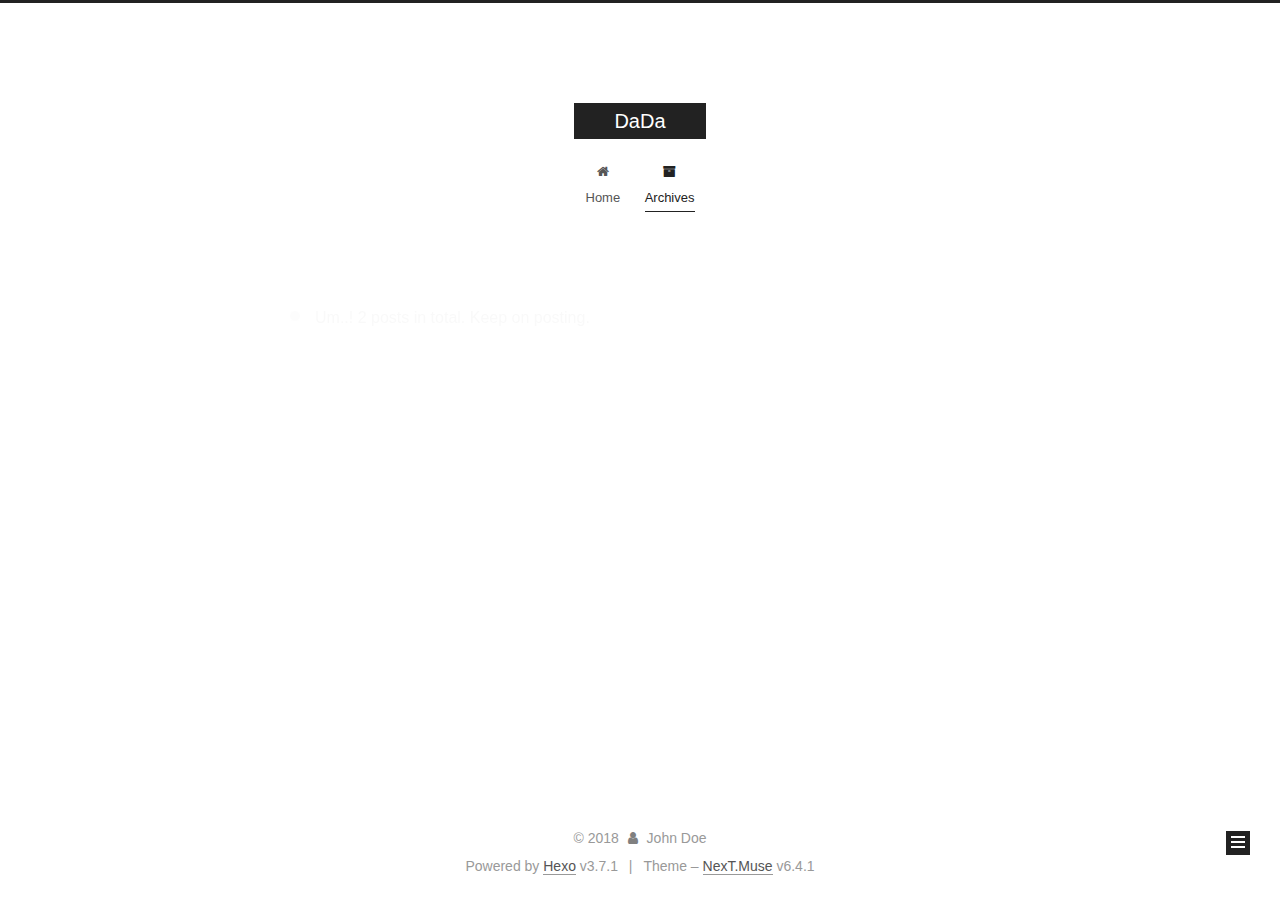
<file: archives/index.html>
<!DOCTYPE html>












  


<html class="theme-next muse use-motion" lang="en">
<head>
  <meta charset="UTF-8"/>
<meta http-equiv="X-UA-Compatible" content="IE=edge" />
<meta name="viewport" content="width=device-width, initial-scale=1, maximum-scale=2"/>
<meta name="theme-color" content="#222">












<meta http-equiv="Cache-Control" content="no-transform" />
<meta http-equiv="Cache-Control" content="no-siteapp" />






















<link href="/lib/font-awesome/css/font-awesome.min.css?v=4.6.2" rel="stylesheet" type="text/css" />

<link href="/css/main.css?v=6.4.1" rel="stylesheet" type="text/css" />


  <link rel="apple-touch-icon" sizes="180x180" href="/images/apple-touch-icon-next.png?v=6.4.1">


  <link rel="icon" type="image/png" sizes="32x32" href="/images/favicon-32x32-next.png?v=6.4.1">


  <link rel="icon" type="image/png" sizes="16x16" href="/images/favicon-16x16-next.png?v=6.4.1">


  <link rel="mask-icon" href="/images/logo.svg?v=6.4.1" color="#222">









<script type="text/javascript" id="hexo.configurations">
  var NexT = window.NexT || {};
  var CONFIG = {
    root: '/',
    scheme: 'Muse',
    version: '6.4.1',
    sidebar: {"position":"left","display":"post","offset":12,"b2t":false,"scrollpercent":false,"onmobile":false},
    fancybox: false,
    fastclick: false,
    lazyload: false,
    tabs: true,
    motion: {"enable":true,"async":false,"transition":{"post_block":"fadeIn","post_header":"slideDownIn","post_body":"slideDownIn","coll_header":"slideLeftIn","sidebar":"slideUpIn"}},
    algolia: {
      applicationID: '',
      apiKey: '',
      indexName: '',
      hits: {"per_page":10},
      labels: {"input_placeholder":"Search for Posts","hits_empty":"We didn't find any results for the search: ${query}","hits_stats":"${hits} results found in ${time} ms"}
    }
  };
</script>


  




  <meta property="og:type" content="website">
<meta property="og:title" content="DaDa">
<meta property="og:url" content="https://dadamrx.github.io/archives/index.html">
<meta property="og:site_name" content="DaDa">
<meta property="og:locale" content="en">
<meta name="twitter:card" content="summary">
<meta name="twitter:title" content="DaDa">






  <link rel="canonical" href="https://dadamrx.github.io/archives/"/>



<script type="text/javascript" id="page.configurations">
  CONFIG.page = {
    sidebar: "",
  };
</script>

  <title>Archive | DaDa</title>
  









  <noscript>
  <style type="text/css">
    .use-motion .motion-element,
    .use-motion .brand,
    .use-motion .menu-item,
    .sidebar-inner,
    .use-motion .post-block,
    .use-motion .pagination,
    .use-motion .comments,
    .use-motion .post-header,
    .use-motion .post-body,
    .use-motion .collection-title { opacity: initial; }

    .use-motion .logo,
    .use-motion .site-title,
    .use-motion .site-subtitle {
      opacity: initial;
      top: initial;
    }

    .use-motion {
      .logo-line-before i { left: initial; }
      .logo-line-after i { right: initial; }
    }
  </style>
</noscript>

</head>

<body itemscope itemtype="http://schema.org/WebPage" lang="en">

  
  
    
  

  <div class="container sidebar-position-left page-archive">
    <div class="headband"></div>

    <header id="header" class="header" itemscope itemtype="http://schema.org/WPHeader">
      <div class="header-inner"><div class="site-brand-wrapper">
  <div class="site-meta ">
    

    <div class="custom-logo-site-title">
      <a href="/" class="brand" rel="start">
        <span class="logo-line-before"><i></i></span>
        <span class="site-title">DaDa</span>
        <span class="logo-line-after"><i></i></span>
      </a>
    </div>
    
  </div>

  <div class="site-nav-toggle">
    <button aria-label="Toggle navigation bar">
      <span class="btn-bar"></span>
      <span class="btn-bar"></span>
      <span class="btn-bar"></span>
    </button>
  </div>
</div>



<nav class="site-nav">
  
    <ul id="menu" class="menu">
      
        
        
        
          
          <li class="menu-item menu-item-home">
    <a href="/" rel="section">
      <i class="menu-item-icon fa fa-fw fa-home"></i> <br />Home</a>
  </li>
        
        
        
          
          <li class="menu-item menu-item-archives menu-item-active">
    <a href="/archives/" rel="section">
      <i class="menu-item-icon fa fa-fw fa-archive"></i> <br />Archives</a>
  </li>

      
      
    </ul>
  

  
    

    
    
      
      
    
      
      
    
    

  


  

  
</nav>



  



</div>
    </header>

    


    <main id="main" class="main">
      <div class="main-inner">
        <div class="content-wrap">
          
          <div id="content" class="content">
            

  
  
  
  <div class="post-block archive">
    <div id="posts" class="posts-collapse">
      <span class="archive-move-on"></span>

      
      <span class="archive-page-counter">
        
        
        
          
        
        Um..! 2 posts in total. Keep on posting.
      </span>
      

      

        
        
        

        
          
          <div class="collection-title">
            <h1 class="archive-year" id="archive-year-2018">2018</h1>
          </div>
        
        

        

  <article class="post post-type-normal" itemscope itemtype="http://schema.org/Article">
    <header class="post-header">

      <h2 class="post-title">
        
            <a class="post-title-link" href="/2018/09/09/visdom/" itemprop="url">
              
                <span itemprop="name">Visdom</span>
              
            </a>
        
      </h2>

      <div class="post-meta">
        <time class="post-time" itemprop="dateCreated"
              datetime="2018-09-09T14:42:36+08:00"
              content="2018-09-09" >
          09-09
        </time>
      </div>

    </header>
  </article>



      

        
        
        

        
        

        

  <article class="post post-type-normal" itemscope itemtype="http://schema.org/Article">
    <header class="post-header">

      <h2 class="post-title">
        
            <a class="post-title-link" href="/2018/09/07/hexo-quick-start/" itemprop="url">
              
                <span itemprop="name">Hexo Quick Start</span>
              
            </a>
        
      </h2>

      <div class="post-meta">
        <time class="post-time" itemprop="dateCreated"
              datetime="2018-09-07T10:21:50+08:00"
              content="2018-09-07" >
          09-07
        </time>
      </div>

    </header>
  </article>



      

    </div>
  </div>
  
  
  

  



          </div>
          

        </div>
        
          
  
  <div class="sidebar-toggle">
    <div class="sidebar-toggle-line-wrap">
      <span class="sidebar-toggle-line sidebar-toggle-line-first"></span>
      <span class="sidebar-toggle-line sidebar-toggle-line-middle"></span>
      <span class="sidebar-toggle-line sidebar-toggle-line-last"></span>
    </div>
  </div>

  <aside id="sidebar" class="sidebar">
    
    <div class="sidebar-inner">

      

      

      <section class="site-overview-wrap sidebar-panel sidebar-panel-active">
        <div class="site-overview">
          <div class="site-author motion-element" itemprop="author" itemscope itemtype="http://schema.org/Person">
            
              <p class="site-author-name" itemprop="name">John Doe</p>
              <p class="site-description motion-element" itemprop="description"></p>
          </div>

          
            <nav class="site-state motion-element">
              
                <div class="site-state-item site-state-posts">
                
                  <a href="/archives/">
                
                    <span class="site-state-item-count">2</span>
                    <span class="site-state-item-name">posts</span>
                  </a>
                </div>
              

              

              
            </nav>
          

          

          

          
          

          
          

          
            
          
          

        </div>
      </section>

      

      

    </div>
  </aside>


        
      </div>
    </main>

    <footer id="footer" class="footer">
      <div class="footer-inner">
        <div class="copyright">&copy; <span itemprop="copyrightYear">2018</span>
  <span class="with-love" id="animate">
    <i class="fa fa-user"></i>
  </span>
  <span class="author" itemprop="copyrightHolder">John Doe</span>

  

  
</div>




  <div class="powered-by">Powered by <a class="theme-link" target="_blank" href="https://hexo.io">Hexo</a> v3.7.1</div>



  <span class="post-meta-divider">|</span>



  <div class="theme-info">Theme – <a class="theme-link" target="_blank" href="https://theme-next.org">NexT.Muse</a> v6.4.1</div>




        








        
      </div>
    </footer>

    
      <div class="back-to-top">
        <i class="fa fa-arrow-up"></i>
        
      </div>
    

    
	
    

    
  </div>

  

<script type="text/javascript">
  if (Object.prototype.toString.call(window.Promise) !== '[object Function]') {
    window.Promise = null;
  }
</script>


























  
  
    <script type="text/javascript" src="/lib/jquery/index.js?v=2.1.3"></script>
  

  
  
    <script type="text/javascript" src="/lib/velocity/velocity.min.js?v=1.2.1"></script>
  

  
  
    <script type="text/javascript" src="/lib/velocity/velocity.ui.min.js?v=1.2.1"></script>
  


  


  <script type="text/javascript" src="/js/src/utils.js?v=6.4.1"></script>

  <script type="text/javascript" src="/js/src/motion.js?v=6.4.1"></script>



  
  

  

  


  <script type="text/javascript" src="/js/src/bootstrap.js?v=6.4.1"></script>



  



  










  





  

  

  

  

  
  

  

  

  

  

  

</body>
</html>
</file>
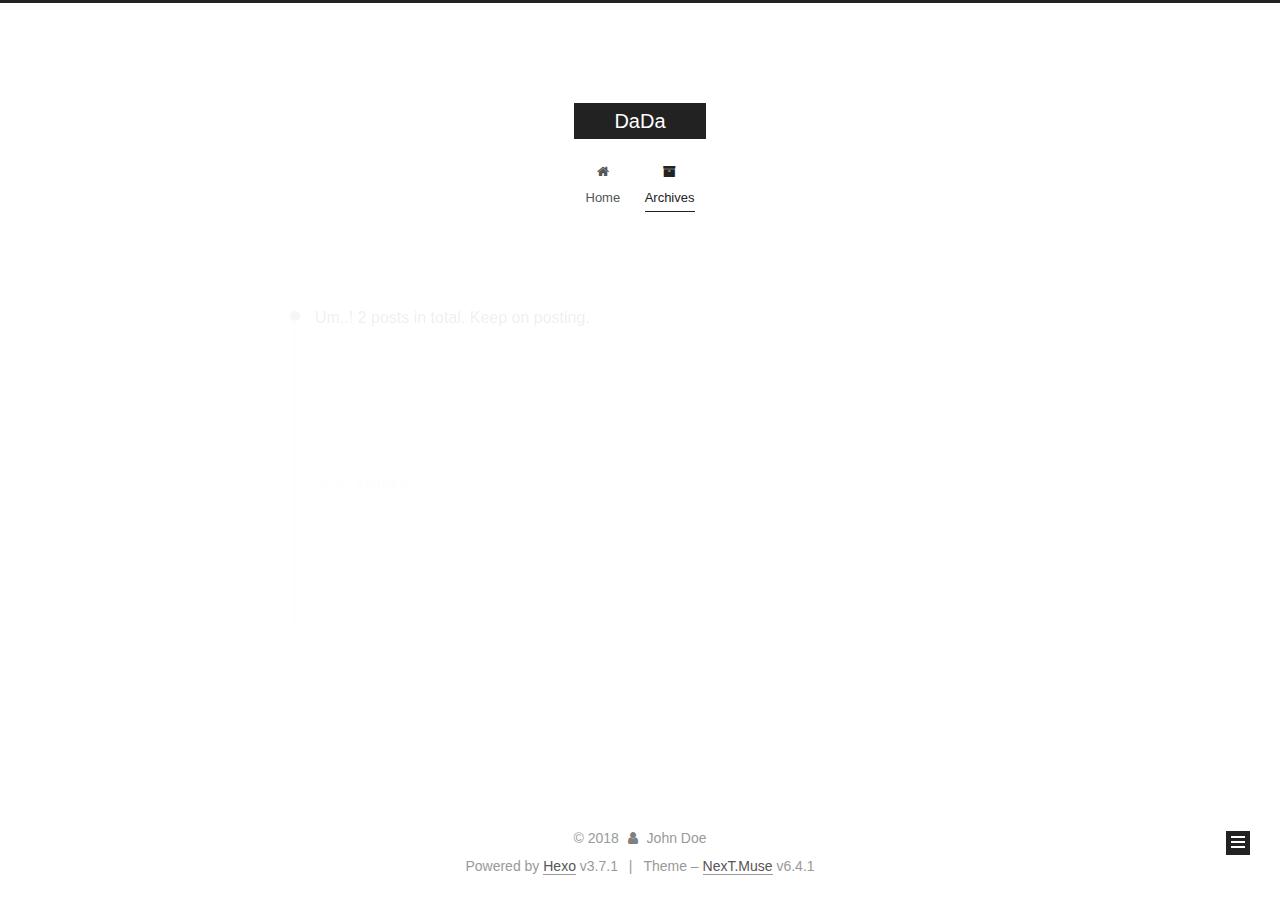
<file: archives/2018/index.html>
<!DOCTYPE html>












  


<html class="theme-next muse use-motion" lang="en">
<head>
  <meta charset="UTF-8"/>
<meta http-equiv="X-UA-Compatible" content="IE=edge" />
<meta name="viewport" content="width=device-width, initial-scale=1, maximum-scale=2"/>
<meta name="theme-color" content="#222">












<meta http-equiv="Cache-Control" content="no-transform" />
<meta http-equiv="Cache-Control" content="no-siteapp" />






















<link href="/lib/font-awesome/css/font-awesome.min.css?v=4.6.2" rel="stylesheet" type="text/css" />

<link href="/css/main.css?v=6.4.1" rel="stylesheet" type="text/css" />


  <link rel="apple-touch-icon" sizes="180x180" href="/images/apple-touch-icon-next.png?v=6.4.1">


  <link rel="icon" type="image/png" sizes="32x32" href="/images/favicon-32x32-next.png?v=6.4.1">


  <link rel="icon" type="image/png" sizes="16x16" href="/images/favicon-16x16-next.png?v=6.4.1">


  <link rel="mask-icon" href="/images/logo.svg?v=6.4.1" color="#222">









<script type="text/javascript" id="hexo.configurations">
  var NexT = window.NexT || {};
  var CONFIG = {
    root: '/',
    scheme: 'Muse',
    version: '6.4.1',
    sidebar: {"position":"left","display":"post","offset":12,"b2t":false,"scrollpercent":false,"onmobile":false},
    fancybox: false,
    fastclick: false,
    lazyload: false,
    tabs: true,
    motion: {"enable":true,"async":false,"transition":{"post_block":"fadeIn","post_header":"slideDownIn","post_body":"slideDownIn","coll_header":"slideLeftIn","sidebar":"slideUpIn"}},
    algolia: {
      applicationID: '',
      apiKey: '',
      indexName: '',
      hits: {"per_page":10},
      labels: {"input_placeholder":"Search for Posts","hits_empty":"We didn't find any results for the search: ${query}","hits_stats":"${hits} results found in ${time} ms"}
    }
  };
</script>


  




  <meta property="og:type" content="website">
<meta property="og:title" content="DaDa">
<meta property="og:url" content="https://dadamrx.github.io/archives/2018/index.html">
<meta property="og:site_name" content="DaDa">
<meta property="og:locale" content="en">
<meta name="twitter:card" content="summary">
<meta name="twitter:title" content="DaDa">






  <link rel="canonical" href="https://dadamrx.github.io/archives/2018/"/>



<script type="text/javascript" id="page.configurations">
  CONFIG.page = {
    sidebar: "",
  };
</script>

  <title>Archive | DaDa</title>
  









  <noscript>
  <style type="text/css">
    .use-motion .motion-element,
    .use-motion .brand,
    .use-motion .menu-item,
    .sidebar-inner,
    .use-motion .post-block,
    .use-motion .pagination,
    .use-motion .comments,
    .use-motion .post-header,
    .use-motion .post-body,
    .use-motion .collection-title { opacity: initial; }

    .use-motion .logo,
    .use-motion .site-title,
    .use-motion .site-subtitle {
      opacity: initial;
      top: initial;
    }

    .use-motion {
      .logo-line-before i { left: initial; }
      .logo-line-after i { right: initial; }
    }
  </style>
</noscript>

</head>

<body itemscope itemtype="http://schema.org/WebPage" lang="en">

  
  
    
  

  <div class="container sidebar-position-left page-archive">
    <div class="headband"></div>

    <header id="header" class="header" itemscope itemtype="http://schema.org/WPHeader">
      <div class="header-inner"><div class="site-brand-wrapper">
  <div class="site-meta ">
    

    <div class="custom-logo-site-title">
      <a href="/" class="brand" rel="start">
        <span class="logo-line-before"><i></i></span>
        <span class="site-title">DaDa</span>
        <span class="logo-line-after"><i></i></span>
      </a>
    </div>
    
  </div>

  <div class="site-nav-toggle">
    <button aria-label="Toggle navigation bar">
      <span class="btn-bar"></span>
      <span class="btn-bar"></span>
      <span class="btn-bar"></span>
    </button>
  </div>
</div>



<nav class="site-nav">
  
    <ul id="menu" class="menu">
      
        
        
        
          
          <li class="menu-item menu-item-home">
    <a href="/" rel="section">
      <i class="menu-item-icon fa fa-fw fa-home"></i> <br />Home</a>
  </li>
        
        
        
          
          <li class="menu-item menu-item-archives menu-item-active">
    <a href="/archives/" rel="section">
      <i class="menu-item-icon fa fa-fw fa-archive"></i> <br />Archives</a>
  </li>

      
      
    </ul>
  

  
    

    
    
      
      
    
      
      
    
    

  


  

  
</nav>



  



</div>
    </header>

    


    <main id="main" class="main">
      <div class="main-inner">
        <div class="content-wrap">
          
          <div id="content" class="content">
            

  
  
  
  <div class="post-block archive">
    <div id="posts" class="posts-collapse">
      <span class="archive-move-on"></span>

      
      <span class="archive-page-counter">
        
        
        
          
        
        Um..! 2 posts in total. Keep on posting.
      </span>
      

      

        
        
        

        
          
          <div class="collection-title">
            <h1 class="archive-year" id="archive-year-2018">2018</h1>
          </div>
        
        

        

  <article class="post post-type-normal" itemscope itemtype="http://schema.org/Article">
    <header class="post-header">

      <h2 class="post-title">
        
            <a class="post-title-link" href="/2018/09/09/visdom/" itemprop="url">
              
                <span itemprop="name">Visdom</span>
              
            </a>
        
      </h2>

      <div class="post-meta">
        <time class="post-time" itemprop="dateCreated"
              datetime="2018-09-09T14:42:36+08:00"
              content="2018-09-09" >
          09-09
        </time>
      </div>

    </header>
  </article>



      

        
        
        

        
        

        

  <article class="post post-type-normal" itemscope itemtype="http://schema.org/Article">
    <header class="post-header">

      <h2 class="post-title">
        
            <a class="post-title-link" href="/2018/09/07/hexo-quick-start/" itemprop="url">
              
                <span itemprop="name">Hexo Quick Start</span>
              
            </a>
        
      </h2>

      <div class="post-meta">
        <time class="post-time" itemprop="dateCreated"
              datetime="2018-09-07T10:21:50+08:00"
              content="2018-09-07" >
          09-07
        </time>
      </div>

    </header>
  </article>



      

    </div>
  </div>
  
  
  

  



          </div>
          

        </div>
        
          
  
  <div class="sidebar-toggle">
    <div class="sidebar-toggle-line-wrap">
      <span class="sidebar-toggle-line sidebar-toggle-line-first"></span>
      <span class="sidebar-toggle-line sidebar-toggle-line-middle"></span>
      <span class="sidebar-toggle-line sidebar-toggle-line-last"></span>
    </div>
  </div>

  <aside id="sidebar" class="sidebar">
    
    <div class="sidebar-inner">

      

      

      <section class="site-overview-wrap sidebar-panel sidebar-panel-active">
        <div class="site-overview">
          <div class="site-author motion-element" itemprop="author" itemscope itemtype="http://schema.org/Person">
            
              <p class="site-author-name" itemprop="name">John Doe</p>
              <p class="site-description motion-element" itemprop="description"></p>
          </div>

          
            <nav class="site-state motion-element">
              
                <div class="site-state-item site-state-posts">
                
                  <a href="/archives/">
                
                    <span class="site-state-item-count">2</span>
                    <span class="site-state-item-name">posts</span>
                  </a>
                </div>
              

              

              
            </nav>
          

          

          

          
          

          
          

          
            
          
          

        </div>
      </section>

      

      

    </div>
  </aside>


        
      </div>
    </main>

    <footer id="footer" class="footer">
      <div class="footer-inner">
        <div class="copyright">&copy; <span itemprop="copyrightYear">2018</span>
  <span class="with-love" id="animate">
    <i class="fa fa-user"></i>
  </span>
  <span class="author" itemprop="copyrightHolder">John Doe</span>

  

  
</div>




  <div class="powered-by">Powered by <a class="theme-link" target="_blank" href="https://hexo.io">Hexo</a> v3.7.1</div>



  <span class="post-meta-divider">|</span>



  <div class="theme-info">Theme – <a class="theme-link" target="_blank" href="https://theme-next.org">NexT.Muse</a> v6.4.1</div>




        








        
      </div>
    </footer>

    
      <div class="back-to-top">
        <i class="fa fa-arrow-up"></i>
        
      </div>
    

    
	
    

    
  </div>

  

<script type="text/javascript">
  if (Object.prototype.toString.call(window.Promise) !== '[object Function]') {
    window.Promise = null;
  }
</script>


























  
  
    <script type="text/javascript" src="/lib/jquery/index.js?v=2.1.3"></script>
  

  
  
    <script type="text/javascript" src="/lib/velocity/velocity.min.js?v=1.2.1"></script>
  

  
  
    <script type="text/javascript" src="/lib/velocity/velocity.ui.min.js?v=1.2.1"></script>
  


  


  <script type="text/javascript" src="/js/src/utils.js?v=6.4.1"></script>

  <script type="text/javascript" src="/js/src/motion.js?v=6.4.1"></script>



  
  

  

  


  <script type="text/javascript" src="/js/src/bootstrap.js?v=6.4.1"></script>



  



  










  





  

  

  

  

  
  

  

  

  

  

  

</body>
</html>
</file>
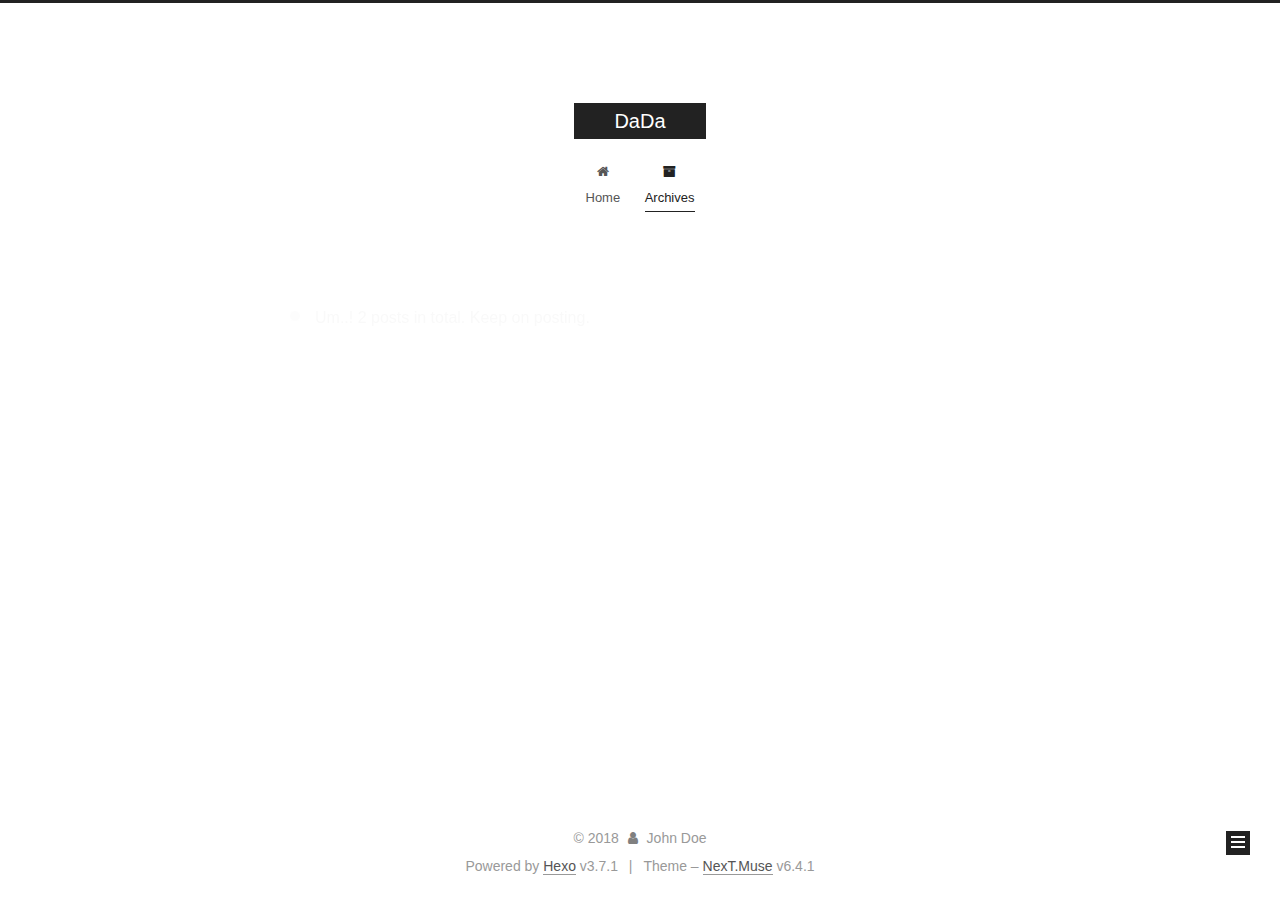
<file: archives/2018/09/index.html>
<!DOCTYPE html>












  


<html class="theme-next muse use-motion" lang="en">
<head>
  <meta charset="UTF-8"/>
<meta http-equiv="X-UA-Compatible" content="IE=edge" />
<meta name="viewport" content="width=device-width, initial-scale=1, maximum-scale=2"/>
<meta name="theme-color" content="#222">












<meta http-equiv="Cache-Control" content="no-transform" />
<meta http-equiv="Cache-Control" content="no-siteapp" />






















<link href="/lib/font-awesome/css/font-awesome.min.css?v=4.6.2" rel="stylesheet" type="text/css" />

<link href="/css/main.css?v=6.4.1" rel="stylesheet" type="text/css" />


  <link rel="apple-touch-icon" sizes="180x180" href="/images/apple-touch-icon-next.png?v=6.4.1">


  <link rel="icon" type="image/png" sizes="32x32" href="/images/favicon-32x32-next.png?v=6.4.1">


  <link rel="icon" type="image/png" sizes="16x16" href="/images/favicon-16x16-next.png?v=6.4.1">


  <link rel="mask-icon" href="/images/logo.svg?v=6.4.1" color="#222">









<script type="text/javascript" id="hexo.configurations">
  var NexT = window.NexT || {};
  var CONFIG = {
    root: '/',
    scheme: 'Muse',
    version: '6.4.1',
    sidebar: {"position":"left","display":"post","offset":12,"b2t":false,"scrollpercent":false,"onmobile":false},
    fancybox: false,
    fastclick: false,
    lazyload: false,
    tabs: true,
    motion: {"enable":true,"async":false,"transition":{"post_block":"fadeIn","post_header":"slideDownIn","post_body":"slideDownIn","coll_header":"slideLeftIn","sidebar":"slideUpIn"}},
    algolia: {
      applicationID: '',
      apiKey: '',
      indexName: '',
      hits: {"per_page":10},
      labels: {"input_placeholder":"Search for Posts","hits_empty":"We didn't find any results for the search: ${query}","hits_stats":"${hits} results found in ${time} ms"}
    }
  };
</script>


  




  <meta property="og:type" content="website">
<meta property="og:title" content="DaDa">
<meta property="og:url" content="https://dadamrx.github.io/archives/2018/09/index.html">
<meta property="og:site_name" content="DaDa">
<meta property="og:locale" content="en">
<meta name="twitter:card" content="summary">
<meta name="twitter:title" content="DaDa">






  <link rel="canonical" href="https://dadamrx.github.io/archives/2018/09/"/>



<script type="text/javascript" id="page.configurations">
  CONFIG.page = {
    sidebar: "",
  };
</script>

  <title>Archive | DaDa</title>
  









  <noscript>
  <style type="text/css">
    .use-motion .motion-element,
    .use-motion .brand,
    .use-motion .menu-item,
    .sidebar-inner,
    .use-motion .post-block,
    .use-motion .pagination,
    .use-motion .comments,
    .use-motion .post-header,
    .use-motion .post-body,
    .use-motion .collection-title { opacity: initial; }

    .use-motion .logo,
    .use-motion .site-title,
    .use-motion .site-subtitle {
      opacity: initial;
      top: initial;
    }

    .use-motion {
      .logo-line-before i { left: initial; }
      .logo-line-after i { right: initial; }
    }
  </style>
</noscript>

</head>

<body itemscope itemtype="http://schema.org/WebPage" lang="en">

  
  
    
  

  <div class="container sidebar-position-left page-archive">
    <div class="headband"></div>

    <header id="header" class="header" itemscope itemtype="http://schema.org/WPHeader">
      <div class="header-inner"><div class="site-brand-wrapper">
  <div class="site-meta ">
    

    <div class="custom-logo-site-title">
      <a href="/" class="brand" rel="start">
        <span class="logo-line-before"><i></i></span>
        <span class="site-title">DaDa</span>
        <span class="logo-line-after"><i></i></span>
      </a>
    </div>
    
  </div>

  <div class="site-nav-toggle">
    <button aria-label="Toggle navigation bar">
      <span class="btn-bar"></span>
      <span class="btn-bar"></span>
      <span class="btn-bar"></span>
    </button>
  </div>
</div>



<nav class="site-nav">
  
    <ul id="menu" class="menu">
      
        
        
        
          
          <li class="menu-item menu-item-home">
    <a href="/" rel="section">
      <i class="menu-item-icon fa fa-fw fa-home"></i> <br />Home</a>
  </li>
        
        
        
          
          <li class="menu-item menu-item-archives menu-item-active">
    <a href="/archives/" rel="section">
      <i class="menu-item-icon fa fa-fw fa-archive"></i> <br />Archives</a>
  </li>

      
      
    </ul>
  

  
    

    
    
      
      
    
      
      
    
    

  


  

  
</nav>



  



</div>
    </header>

    


    <main id="main" class="main">
      <div class="main-inner">
        <div class="content-wrap">
          
          <div id="content" class="content">
            

  
  
  
  <div class="post-block archive">
    <div id="posts" class="posts-collapse">
      <span class="archive-move-on"></span>

      
      <span class="archive-page-counter">
        
        
        
          
        
        Um..! 2 posts in total. Keep on posting.
      </span>
      

      

        
        
        

        
          
          <div class="collection-title">
            <h1 class="archive-year" id="archive-year-2018">2018</h1>
          </div>
        
        

        

  <article class="post post-type-normal" itemscope itemtype="http://schema.org/Article">
    <header class="post-header">

      <h2 class="post-title">
        
            <a class="post-title-link" href="/2018/09/09/visdom/" itemprop="url">
              
                <span itemprop="name">Visdom</span>
              
            </a>
        
      </h2>

      <div class="post-meta">
        <time class="post-time" itemprop="dateCreated"
              datetime="2018-09-09T14:42:36+08:00"
              content="2018-09-09" >
          09-09
        </time>
      </div>

    </header>
  </article>



      

        
        
        

        
        

        

  <article class="post post-type-normal" itemscope itemtype="http://schema.org/Article">
    <header class="post-header">

      <h2 class="post-title">
        
            <a class="post-title-link" href="/2018/09/07/hexo-quick-start/" itemprop="url">
              
                <span itemprop="name">Hexo Quick Start</span>
              
            </a>
        
      </h2>

      <div class="post-meta">
        <time class="post-time" itemprop="dateCreated"
              datetime="2018-09-07T10:21:50+08:00"
              content="2018-09-07" >
          09-07
        </time>
      </div>

    </header>
  </article>



      

    </div>
  </div>
  
  
  

  



          </div>
          

        </div>
        
          
  
  <div class="sidebar-toggle">
    <div class="sidebar-toggle-line-wrap">
      <span class="sidebar-toggle-line sidebar-toggle-line-first"></span>
      <span class="sidebar-toggle-line sidebar-toggle-line-middle"></span>
      <span class="sidebar-toggle-line sidebar-toggle-line-last"></span>
    </div>
  </div>

  <aside id="sidebar" class="sidebar">
    
    <div class="sidebar-inner">

      

      

      <section class="site-overview-wrap sidebar-panel sidebar-panel-active">
        <div class="site-overview">
          <div class="site-author motion-element" itemprop="author" itemscope itemtype="http://schema.org/Person">
            
              <p class="site-author-name" itemprop="name">John Doe</p>
              <p class="site-description motion-element" itemprop="description"></p>
          </div>

          
            <nav class="site-state motion-element">
              
                <div class="site-state-item site-state-posts">
                
                  <a href="/archives/">
                
                    <span class="site-state-item-count">2</span>
                    <span class="site-state-item-name">posts</span>
                  </a>
                </div>
              

              

              
            </nav>
          

          

          

          
          

          
          

          
            
          
          

        </div>
      </section>

      

      

    </div>
  </aside>


        
      </div>
    </main>

    <footer id="footer" class="footer">
      <div class="footer-inner">
        <div class="copyright">&copy; <span itemprop="copyrightYear">2018</span>
  <span class="with-love" id="animate">
    <i class="fa fa-user"></i>
  </span>
  <span class="author" itemprop="copyrightHolder">John Doe</span>

  

  
</div>




  <div class="powered-by">Powered by <a class="theme-link" target="_blank" href="https://hexo.io">Hexo</a> v3.7.1</div>



  <span class="post-meta-divider">|</span>



  <div class="theme-info">Theme – <a class="theme-link" target="_blank" href="https://theme-next.org">NexT.Muse</a> v6.4.1</div>




        








        
      </div>
    </footer>

    
      <div class="back-to-top">
        <i class="fa fa-arrow-up"></i>
        
      </div>
    

    
	
    

    
  </div>

  

<script type="text/javascript">
  if (Object.prototype.toString.call(window.Promise) !== '[object Function]') {
    window.Promise = null;
  }
</script>


























  
  
    <script type="text/javascript" src="/lib/jquery/index.js?v=2.1.3"></script>
  

  
  
    <script type="text/javascript" src="/lib/velocity/velocity.min.js?v=1.2.1"></script>
  

  
  
    <script type="text/javascript" src="/lib/velocity/velocity.ui.min.js?v=1.2.1"></script>
  


  


  <script type="text/javascript" src="/js/src/utils.js?v=6.4.1"></script>

  <script type="text/javascript" src="/js/src/motion.js?v=6.4.1"></script>



  
  

  

  


  <script type="text/javascript" src="/js/src/bootstrap.js?v=6.4.1"></script>



  



  










  





  

  

  

  

  
  

  

  

  

  

  

</body>
</html>
</file>
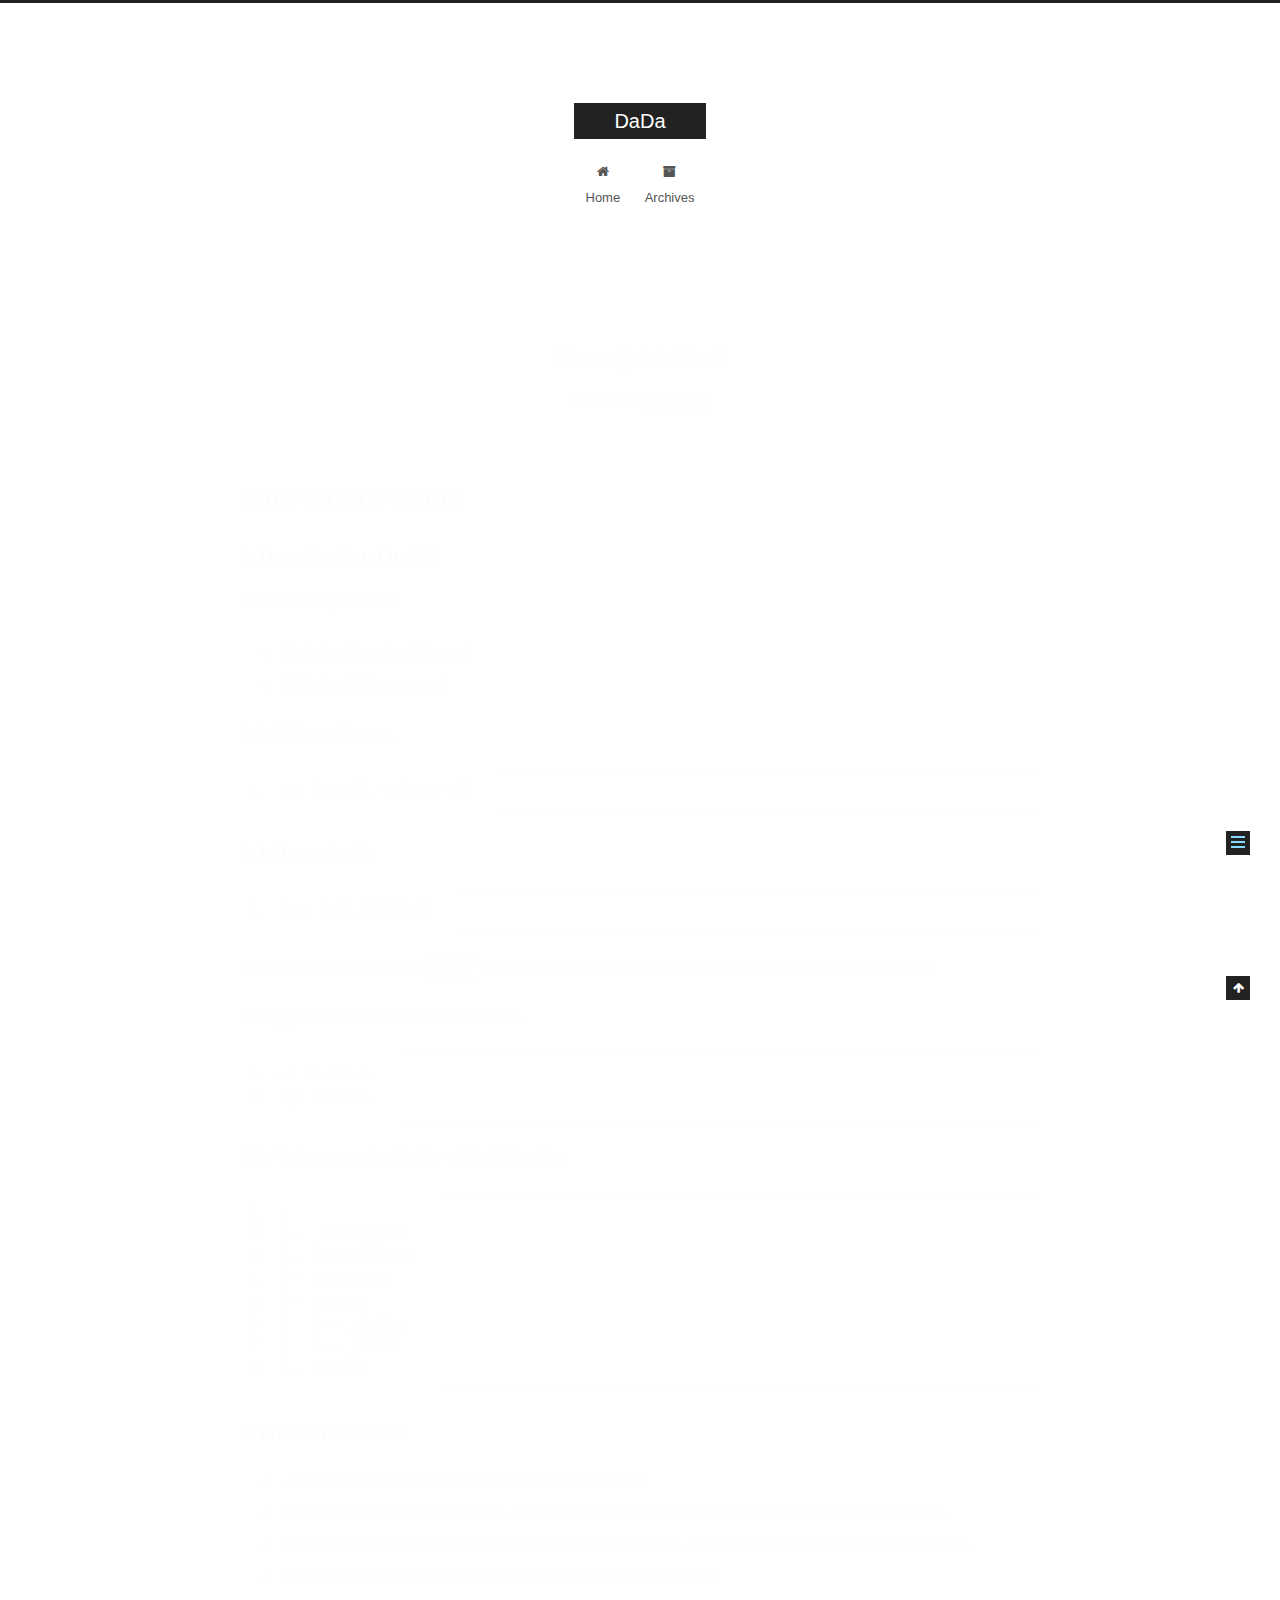
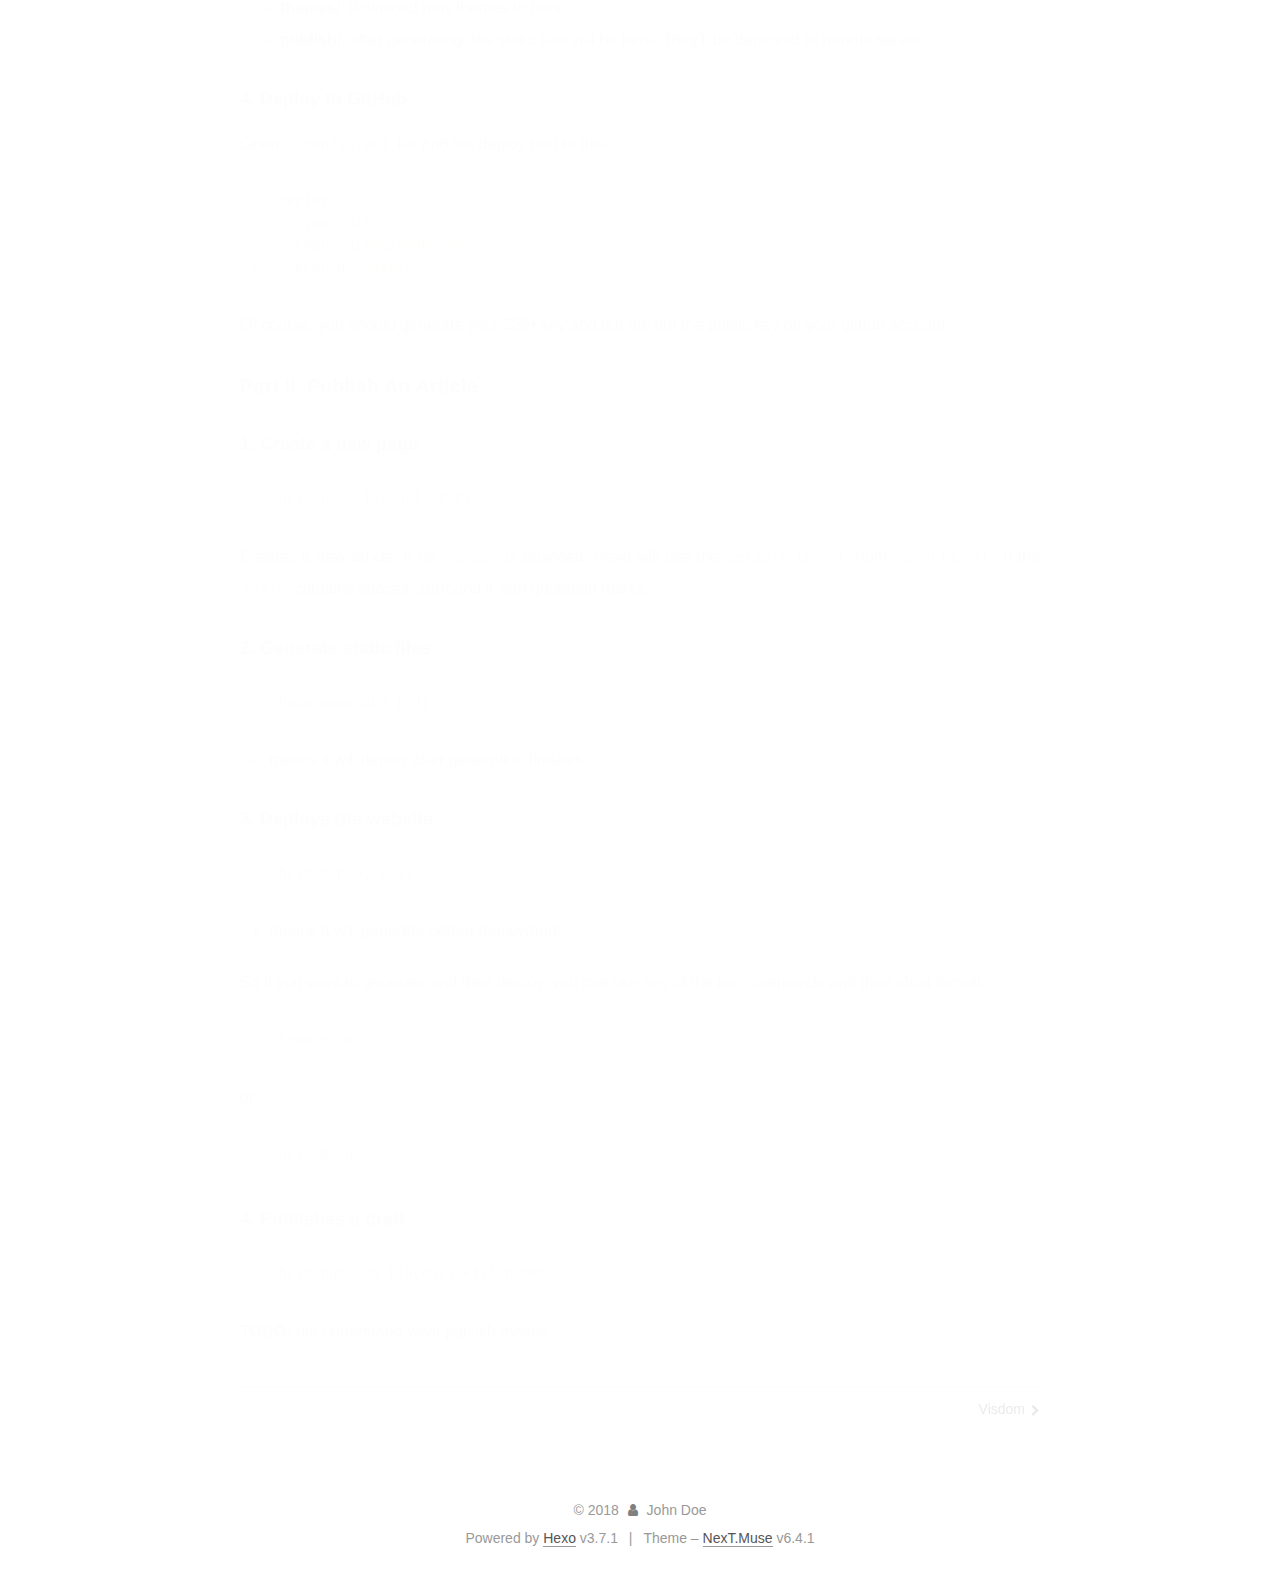
<file: 2018/09/07/hexo-quick-start/index.html>
<!DOCTYPE html>












  


<html class="theme-next muse use-motion" lang="en">
<head>
  <meta charset="UTF-8"/>
<meta http-equiv="X-UA-Compatible" content="IE=edge" />
<meta name="viewport" content="width=device-width, initial-scale=1, maximum-scale=2"/>
<meta name="theme-color" content="#222">












<meta http-equiv="Cache-Control" content="no-transform" />
<meta http-equiv="Cache-Control" content="no-siteapp" />






















<link href="/lib/font-awesome/css/font-awesome.min.css?v=4.6.2" rel="stylesheet" type="text/css" />

<link href="/css/main.css?v=6.4.1" rel="stylesheet" type="text/css" />


  <link rel="apple-touch-icon" sizes="180x180" href="/images/apple-touch-icon-next.png?v=6.4.1">


  <link rel="icon" type="image/png" sizes="32x32" href="/images/favicon-32x32-next.png?v=6.4.1">


  <link rel="icon" type="image/png" sizes="16x16" href="/images/favicon-16x16-next.png?v=6.4.1">


  <link rel="mask-icon" href="/images/logo.svg?v=6.4.1" color="#222">









<script type="text/javascript" id="hexo.configurations">
  var NexT = window.NexT || {};
  var CONFIG = {
    root: '/',
    scheme: 'Muse',
    version: '6.4.1',
    sidebar: {"position":"left","display":"post","offset":12,"b2t":false,"scrollpercent":false,"onmobile":false},
    fancybox: false,
    fastclick: false,
    lazyload: false,
    tabs: true,
    motion: {"enable":true,"async":false,"transition":{"post_block":"fadeIn","post_header":"slideDownIn","post_body":"slideDownIn","coll_header":"slideLeftIn","sidebar":"slideUpIn"}},
    algolia: {
      applicationID: '',
      apiKey: '',
      indexName: '',
      hits: {"per_page":10},
      labels: {"input_placeholder":"Search for Posts","hits_empty":"We didn't find any results for the search: ${query}","hits_stats":"${hits} results found in ${time} ms"}
    }
  };
</script>


  




  <meta name="description" content="Part I. Set Up A Website1. Download and installInstall Node.js and Git.  Node.js: https://nodejs.org/ Git: https://git-scm.com/  Install Hexo with npm, 1npm install -g hexo-cli 2. Init a website1hexo">
<meta property="og:type" content="article">
<meta property="og:title" content="Hexo Quick Start">
<meta property="og:url" content="https://dadamrx.github.io/2018/09/07/hexo-quick-start/index.html">
<meta property="og:site_name" content="DaDa">
<meta property="og:description" content="Part I. Set Up A Website1. Download and installInstall Node.js and Git.  Node.js: https://nodejs.org/ Git: https://git-scm.com/  Install Hexo with npm, 1npm install -g hexo-cli 2. Init a website1hexo">
<meta property="og:locale" content="en">
<meta property="og:updated_time" content="2018-09-07T03:20:31.301Z">
<meta name="twitter:card" content="summary">
<meta name="twitter:title" content="Hexo Quick Start">
<meta name="twitter:description" content="Part I. Set Up A Website1. Download and installInstall Node.js and Git.  Node.js: https://nodejs.org/ Git: https://git-scm.com/  Install Hexo with npm, 1npm install -g hexo-cli 2. Init a website1hexo">






  <link rel="canonical" href="https://dadamrx.github.io/2018/09/07/hexo-quick-start/"/>



<script type="text/javascript" id="page.configurations">
  CONFIG.page = {
    sidebar: "",
  };
</script>

  <title>Hexo Quick Start | DaDa</title>
  









  <noscript>
  <style type="text/css">
    .use-motion .motion-element,
    .use-motion .brand,
    .use-motion .menu-item,
    .sidebar-inner,
    .use-motion .post-block,
    .use-motion .pagination,
    .use-motion .comments,
    .use-motion .post-header,
    .use-motion .post-body,
    .use-motion .collection-title { opacity: initial; }

    .use-motion .logo,
    .use-motion .site-title,
    .use-motion .site-subtitle {
      opacity: initial;
      top: initial;
    }

    .use-motion {
      .logo-line-before i { left: initial; }
      .logo-line-after i { right: initial; }
    }
  </style>
</noscript>

</head>

<body itemscope itemtype="http://schema.org/WebPage" lang="en">

  
  
    
  

  <div class="container sidebar-position-left page-post-detail">
    <div class="headband"></div>

    <header id="header" class="header" itemscope itemtype="http://schema.org/WPHeader">
      <div class="header-inner"><div class="site-brand-wrapper">
  <div class="site-meta ">
    

    <div class="custom-logo-site-title">
      <a href="/" class="brand" rel="start">
        <span class="logo-line-before"><i></i></span>
        <span class="site-title">DaDa</span>
        <span class="logo-line-after"><i></i></span>
      </a>
    </div>
    
  </div>

  <div class="site-nav-toggle">
    <button aria-label="Toggle navigation bar">
      <span class="btn-bar"></span>
      <span class="btn-bar"></span>
      <span class="btn-bar"></span>
    </button>
  </div>
</div>



<nav class="site-nav">
  
    <ul id="menu" class="menu">
      
        
        
        
          
          <li class="menu-item menu-item-home">
    <a href="/" rel="section">
      <i class="menu-item-icon fa fa-fw fa-home"></i> <br />Home</a>
  </li>
        
        
        
          
          <li class="menu-item menu-item-archives">
    <a href="/archives/" rel="section">
      <i class="menu-item-icon fa fa-fw fa-archive"></i> <br />Archives</a>
  </li>

      
      
    </ul>
  

  
    

  

  
</nav>



  



</div>
    </header>

    


    <main id="main" class="main">
      <div class="main-inner">
        <div class="content-wrap">
          
          <div id="content" class="content">
            

  <div id="posts" class="posts-expand">
    

  

  
  
  

  

  <article class="post post-type-normal" itemscope itemtype="http://schema.org/Article">
  
  
  
  <div class="post-block">
    <link itemprop="mainEntityOfPage" href="https://dadamrx.github.io/2018/09/07/hexo-quick-start/">

    <span hidden itemprop="author" itemscope itemtype="http://schema.org/Person">
      <meta itemprop="name" content="John Doe">
      <meta itemprop="description" content="">
      <meta itemprop="image" content="/images/avatar.gif">
    </span>

    <span hidden itemprop="publisher" itemscope itemtype="http://schema.org/Organization">
      <meta itemprop="name" content="DaDa">
    </span>

    
      <header class="post-header">

        
        
          <h1 class="post-title" itemprop="name headline">Hexo Quick Start
              
            
          </h1>
        

        <div class="post-meta">
          <span class="post-time">

            
            
            

            
              <span class="post-meta-item-icon">
                <i class="fa fa-calendar-o"></i>
              </span>
              
                <span class="post-meta-item-text">Posted on</span>
              

              
                
              

              <time title="Created: 2018-09-07 10:21:50 / Modified: 11:20:31" itemprop="dateCreated datePublished" datetime="2018-09-07T10:21:50+08:00">2018-09-07</time>
            

            
              

              
            
          </span>

          

          
            
          

          
          

          

          

          

        </div>
      </header>
    

    
    
    
    <div class="post-body" itemprop="articleBody">

      
      

      
        <h2 id="Part-I-Set-Up-A-Website"><a href="#Part-I-Set-Up-A-Website" class="headerlink" title="Part I. Set Up A Website"></a>Part I. Set Up A Website</h2><h3 id="1-Download-and-install"><a href="#1-Download-and-install" class="headerlink" title="1. Download and install"></a>1. Download and install</h3><p>Install Node.js and Git.</p>
<ul>
<li>Node.js: <a href="https://nodejs.org/" target="_blank" rel="noopener">https://nodejs.org/</a></li>
<li>Git: <a href="https://git-scm.com/" target="_blank" rel="noopener">https://git-scm.com/</a></li>
</ul>
<p>Install Hexo with npm,</p>
<figure class="highlight bash"><table><tr><td class="gutter"><pre><span class="line">1</span><br></pre></td><td class="code"><pre><span class="line">npm install -g hexo-cli</span><br></pre></td></tr></table></figure>
<h3 id="2-Init-a-website"><a href="#2-Init-a-website" class="headerlink" title="2. Init a website"></a>2. Init a website</h3><figure class="highlight bash"><table><tr><td class="gutter"><pre><span class="line">1</span><br></pre></td><td class="code"><pre><span class="line">hexo init [folder]</span><br></pre></td></tr></table></figure>
<p>Initializes a website. If no <code>folder</code> is provided, Hexo will set up the website in the current directory.</p>
<p>Then, go to the website folder and init it.</p>
<figure class="highlight bash"><table><tr><td class="gutter"><pre><span class="line">1</span><br><span class="line">2</span><br></pre></td><td class="code"><pre><span class="line"><span class="built_in">cd</span> &lt;folder&gt;</span><br><span class="line">npm install</span><br></pre></td></tr></table></figure>
<p>After that, your project folder will look like this.</p>
<figure class="highlight plain"><table><tr><td class="gutter"><pre><span class="line">1</span><br><span class="line">2</span><br><span class="line">3</span><br><span class="line">4</span><br><span class="line">5</span><br><span class="line">6</span><br><span class="line">7</span><br><span class="line">8</span><br></pre></td><td class="code"><pre><span class="line">.</span><br><span class="line">├── _config.yml</span><br><span class="line">├── package.json</span><br><span class="line">├── scaffolds</span><br><span class="line">├── source</span><br><span class="line">|   ├── _drafts</span><br><span class="line">|   └── _posts</span><br><span class="line">└── themes</span><br></pre></td></tr></table></figure>
<h3 id="3-Files-and-folders"><a href="#3-Files-and-folders" class="headerlink" title="3. Files and folders"></a>3. Files and folders</h3><ul>
<li><strong>_config.yml</strong>: main configuration file for the website.</li>
<li><strong>package.json</strong>: application data, including dependencies such as Markdown render and so on.</li>
<li><strong>scaffolds/</strong>: template folder. When you create a new post, Hexo bases the new file on the scaffold.</li>
<li><strong>source/</strong>: put source markdown files and other resources here.</li>
<li><strong>themes/</strong>: download new themes to here.</li>
<li><strong>publish/</strong>: after generating, the static files will be here. They’ll be deployed to remote server.</li>
</ul>
<h3 id="4-Deploy-to-GitHub"><a href="#4-Deploy-to-GitHub" class="headerlink" title="4. Deploy to GitHub"></a>4. Deploy to GitHub</h3><p>Open <code>__config.yml</code> file and set deploy part to this.</p>
<figure class="highlight yaml"><table><tr><td class="gutter"><pre><span class="line">1</span><br><span class="line">2</span><br><span class="line">3</span><br><span class="line">4</span><br></pre></td><td class="code"><pre><span class="line"><span class="attr">deploy:</span></span><br><span class="line"><span class="attr">  type:</span> <span class="string">git</span></span><br><span class="line"><span class="attr">  repo:</span> <span class="string">git@github.com:...</span></span><br><span class="line"><span class="attr">  branch:</span> <span class="string">master</span></span><br></pre></td></tr></table></figure>
<p>Of course, you should generate your SSH key and put the put the public key on your github account.</p>
<h2 id="Part-II-Publish-An-Article"><a href="#Part-II-Publish-An-Article" class="headerlink" title="Part II. Publish An Article"></a>Part II. Publish An Article</h2><h3 id="1-Create-a-new-page"><a href="#1-Create-a-new-page" class="headerlink" title="1. Create a new page"></a>1. Create a new page</h3><figure class="highlight bash"><table><tr><td class="gutter"><pre><span class="line">1</span><br></pre></td><td class="code"><pre><span class="line">hexo new [layout] &lt;title&gt;</span><br></pre></td></tr></table></figure>
<p>Creates a new article. If no <code>layout</code> is provided, Hexo will use the <code>default_layout</code> from <code>_config.yml</code>. If the <code>title</code> contains spaces, surround it with quotation marks.</p>
<h3 id="2-Generate-static-files"><a href="#2-Generate-static-files" class="headerlink" title="2. Generate static files"></a>2. Generate static files</h3><figure class="highlight bash"><table><tr><td class="gutter"><pre><span class="line">1</span><br></pre></td><td class="code"><pre><span class="line">hexo generate [-d]</span><br></pre></td></tr></table></figure>
<p><code>-d</code> means it will deploy after generation finishes. </p>
<h3 id="3-Deploys-the-website"><a href="#3-Deploys-the-website" class="headerlink" title="3. Deploys the website"></a>3. Deploys the website</h3><figure class="highlight bash"><table><tr><td class="gutter"><pre><span class="line">1</span><br></pre></td><td class="code"><pre><span class="line">hexo deploy [-g]</span><br></pre></td></tr></table></figure>
<p><code>-g</code> means it will generate before deployment. </p>
<p>So if you want to generate and then deploy, you can use any of the two commands and their short format.</p>
<figure class="highlight bash"><table><tr><td class="gutter"><pre><span class="line">1</span><br></pre></td><td class="code"><pre><span class="line">hexo g -d</span><br></pre></td></tr></table></figure>
<p>or</p>
<figure class="highlight bash"><table><tr><td class="gutter"><pre><span class="line">1</span><br></pre></td><td class="code"><pre><span class="line">hexo d -g</span><br></pre></td></tr></table></figure>
<h3 id="4-Publishes-a-draft"><a href="#4-Publishes-a-draft" class="headerlink" title="4. Publishes a draft"></a>4. Publishes a draft</h3><figure class="highlight bash"><table><tr><td class="gutter"><pre><span class="line">1</span><br></pre></td><td class="code"><pre><span class="line">hexo publish [layout] &lt;filename&gt;</span><br></pre></td></tr></table></figure>
<p><strong>TODO:</strong> not understand what publish means.</p>

      
    </div>

    

    
    
    

    

    

    

    <footer class="post-footer">
      

      
      
      

      
        <div class="post-nav">
          <div class="post-nav-next post-nav-item">
            
          </div>

          <span class="post-nav-divider"></span>

          <div class="post-nav-prev post-nav-item">
            
              <a href="/2018/09/09/visdom/" rel="prev" title="Visdom">
                Visdom <i class="fa fa-chevron-right"></i>
              </a>
            
          </div>
        </div>
      

      
      
    </footer>
  </div>
  
  
  
  </article>


  </div>


          </div>
          

  



        </div>
        
          
  
  <div class="sidebar-toggle">
    <div class="sidebar-toggle-line-wrap">
      <span class="sidebar-toggle-line sidebar-toggle-line-first"></span>
      <span class="sidebar-toggle-line sidebar-toggle-line-middle"></span>
      <span class="sidebar-toggle-line sidebar-toggle-line-last"></span>
    </div>
  </div>

  <aside id="sidebar" class="sidebar">
    
    <div class="sidebar-inner">

      

      
        <ul class="sidebar-nav motion-element">
          <li class="sidebar-nav-toc sidebar-nav-active" data-target="post-toc-wrap">
            Table of Contents
          </li>
          <li class="sidebar-nav-overview" data-target="site-overview-wrap">
            Overview
          </li>
        </ul>
      

      <section class="site-overview-wrap sidebar-panel">
        <div class="site-overview">
          <div class="site-author motion-element" itemprop="author" itemscope itemtype="http://schema.org/Person">
            
              <p class="site-author-name" itemprop="name">John Doe</p>
              <p class="site-description motion-element" itemprop="description"></p>
          </div>

          
            <nav class="site-state motion-element">
              
                <div class="site-state-item site-state-posts">
                
                  <a href="/archives/">
                
                    <span class="site-state-item-count">2</span>
                    <span class="site-state-item-name">posts</span>
                  </a>
                </div>
              

              

              
            </nav>
          

          

          

          
          

          
          

          
            
          
          

        </div>
      </section>

      
      <!--noindex-->
        <section class="post-toc-wrap motion-element sidebar-panel sidebar-panel-active">
          <div class="post-toc">

            
              
            

            
              <div class="post-toc-content"><ol class="nav"><li class="nav-item nav-level-2"><a class="nav-link" href="#Part-I-Set-Up-A-Website"><span class="nav-number">1.</span> <span class="nav-text">Part I. Set Up A Website</span></a><ol class="nav-child"><li class="nav-item nav-level-3"><a class="nav-link" href="#1-Download-and-install"><span class="nav-number">1.1.</span> <span class="nav-text">1. Download and install</span></a></li><li class="nav-item nav-level-3"><a class="nav-link" href="#2-Init-a-website"><span class="nav-number">1.2.</span> <span class="nav-text">2. Init a website</span></a></li><li class="nav-item nav-level-3"><a class="nav-link" href="#3-Files-and-folders"><span class="nav-number">1.3.</span> <span class="nav-text">3. Files and folders</span></a></li><li class="nav-item nav-level-3"><a class="nav-link" href="#4-Deploy-to-GitHub"><span class="nav-number">1.4.</span> <span class="nav-text">4. Deploy to GitHub</span></a></li></ol></li><li class="nav-item nav-level-2"><a class="nav-link" href="#Part-II-Publish-An-Article"><span class="nav-number">2.</span> <span class="nav-text">Part II. Publish An Article</span></a><ol class="nav-child"><li class="nav-item nav-level-3"><a class="nav-link" href="#1-Create-a-new-page"><span class="nav-number">2.1.</span> <span class="nav-text">1. Create a new page</span></a></li><li class="nav-item nav-level-3"><a class="nav-link" href="#2-Generate-static-files"><span class="nav-number">2.2.</span> <span class="nav-text">2. Generate static files</span></a></li><li class="nav-item nav-level-3"><a class="nav-link" href="#3-Deploys-the-website"><span class="nav-number">2.3.</span> <span class="nav-text">3. Deploys the website</span></a></li><li class="nav-item nav-level-3"><a class="nav-link" href="#4-Publishes-a-draft"><span class="nav-number">2.4.</span> <span class="nav-text">4. Publishes a draft</span></a></li></ol></li></ol></div>
            

          </div>
        </section>
      <!--/noindex-->
      

      

    </div>
  </aside>


        
      </div>
    </main>

    <footer id="footer" class="footer">
      <div class="footer-inner">
        <div class="copyright">&copy; <span itemprop="copyrightYear">2018</span>
  <span class="with-love" id="animate">
    <i class="fa fa-user"></i>
  </span>
  <span class="author" itemprop="copyrightHolder">John Doe</span>

  

  
</div>




  <div class="powered-by">Powered by <a class="theme-link" target="_blank" href="https://hexo.io">Hexo</a> v3.7.1</div>



  <span class="post-meta-divider">|</span>



  <div class="theme-info">Theme – <a class="theme-link" target="_blank" href="https://theme-next.org">NexT.Muse</a> v6.4.1</div>




        








        
      </div>
    </footer>

    
      <div class="back-to-top">
        <i class="fa fa-arrow-up"></i>
        
      </div>
    

    
	
    

    
  </div>

  

<script type="text/javascript">
  if (Object.prototype.toString.call(window.Promise) !== '[object Function]') {
    window.Promise = null;
  }
</script>


























  
  
    <script type="text/javascript" src="/lib/jquery/index.js?v=2.1.3"></script>
  

  
  
    <script type="text/javascript" src="/lib/velocity/velocity.min.js?v=1.2.1"></script>
  

  
  
    <script type="text/javascript" src="/lib/velocity/velocity.ui.min.js?v=1.2.1"></script>
  


  


  <script type="text/javascript" src="/js/src/utils.js?v=6.4.1"></script>

  <script type="text/javascript" src="/js/src/motion.js?v=6.4.1"></script>



  
  

  
  <script type="text/javascript" src="/js/src/scrollspy.js?v=6.4.1"></script>
<script type="text/javascript" src="/js/src/post-details.js?v=6.4.1"></script>



  


  <script type="text/javascript" src="/js/src/bootstrap.js?v=6.4.1"></script>



  



  










  





  

  

  

  

  
  

  

  

  

  

  

</body>
</html>
</file>
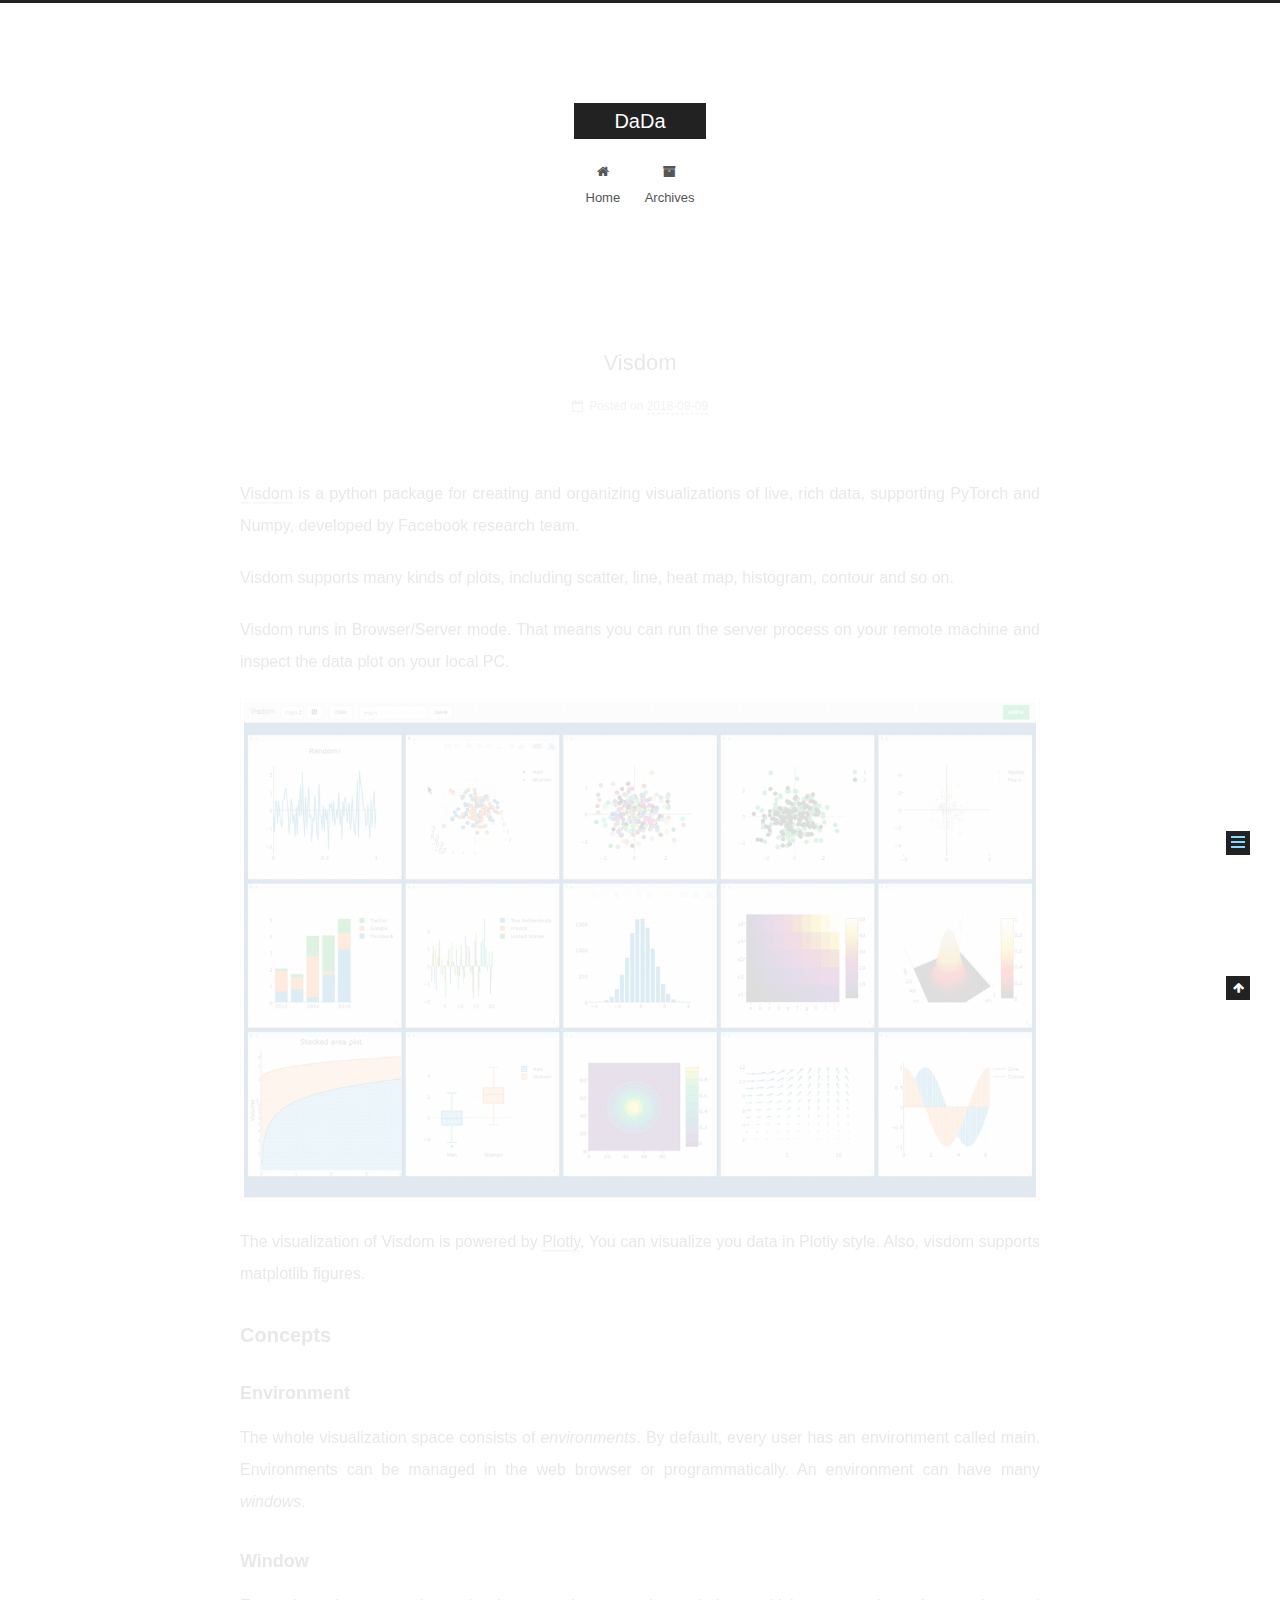
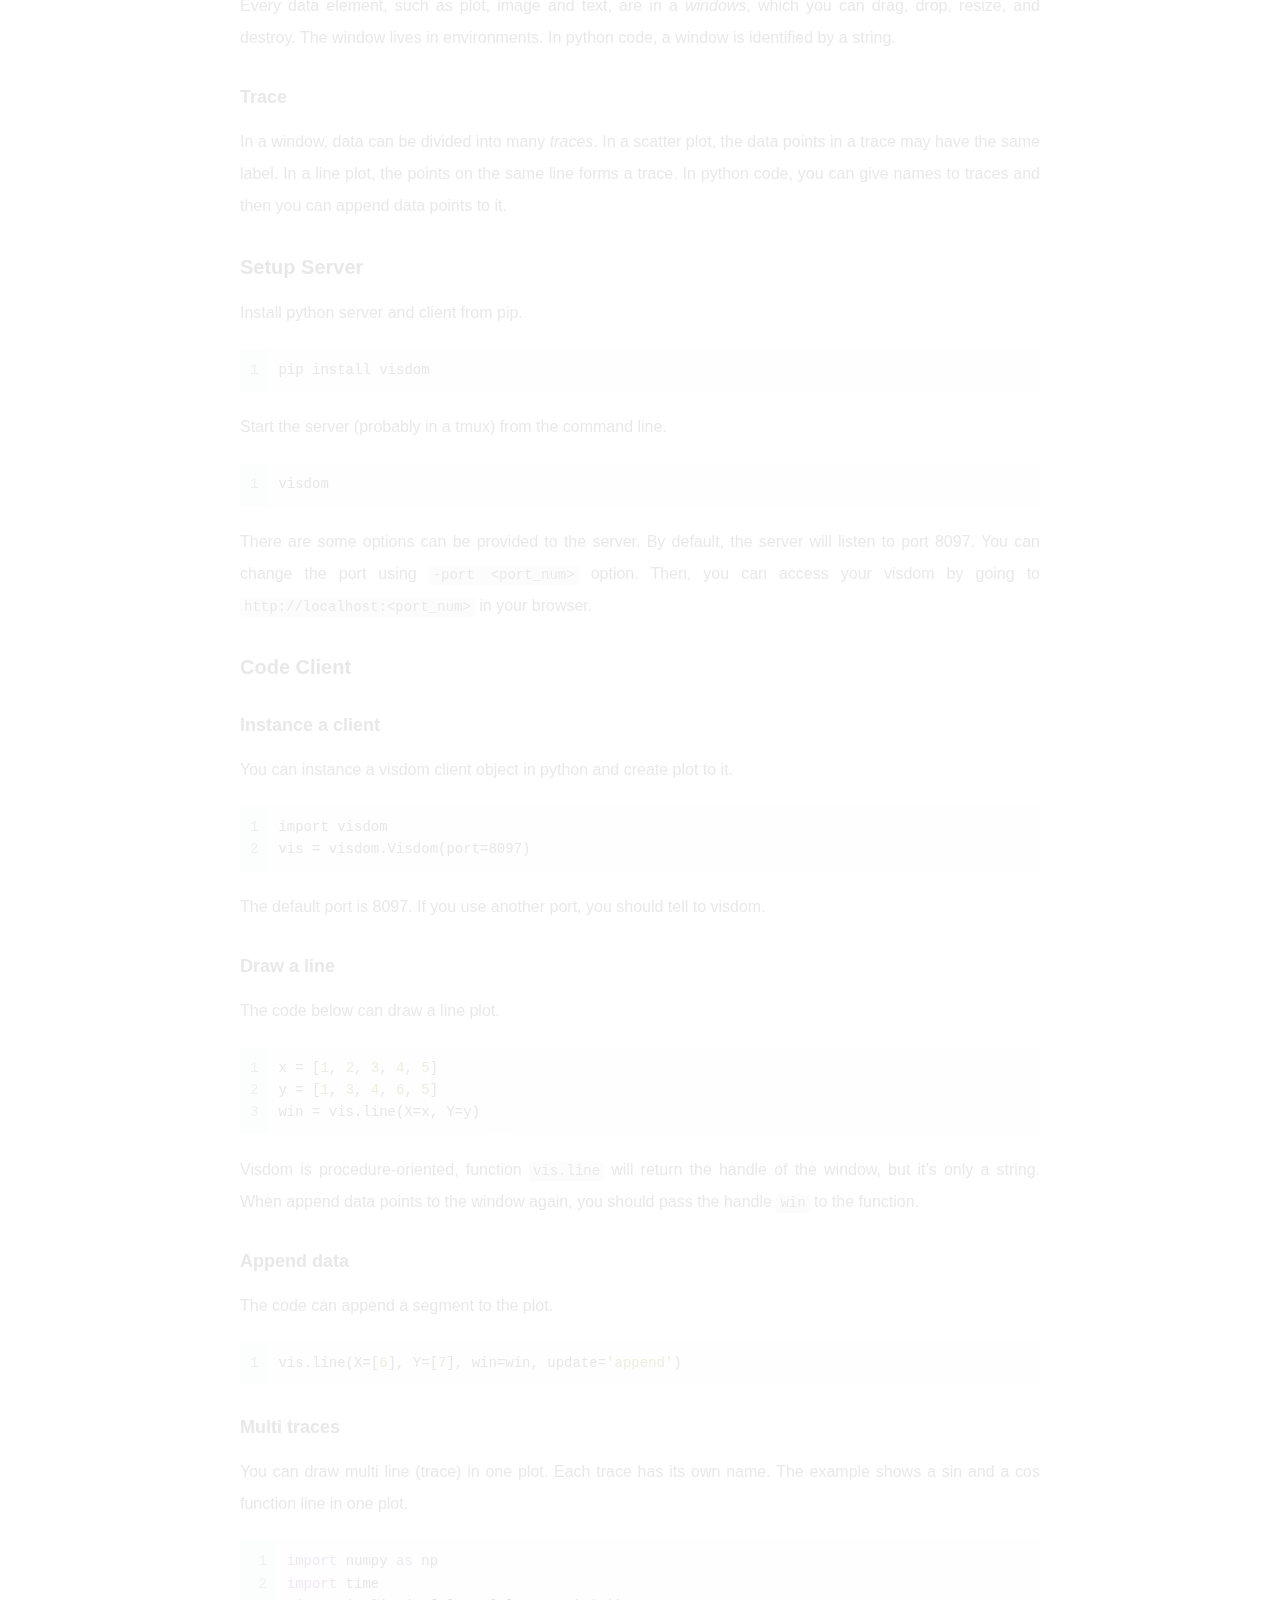
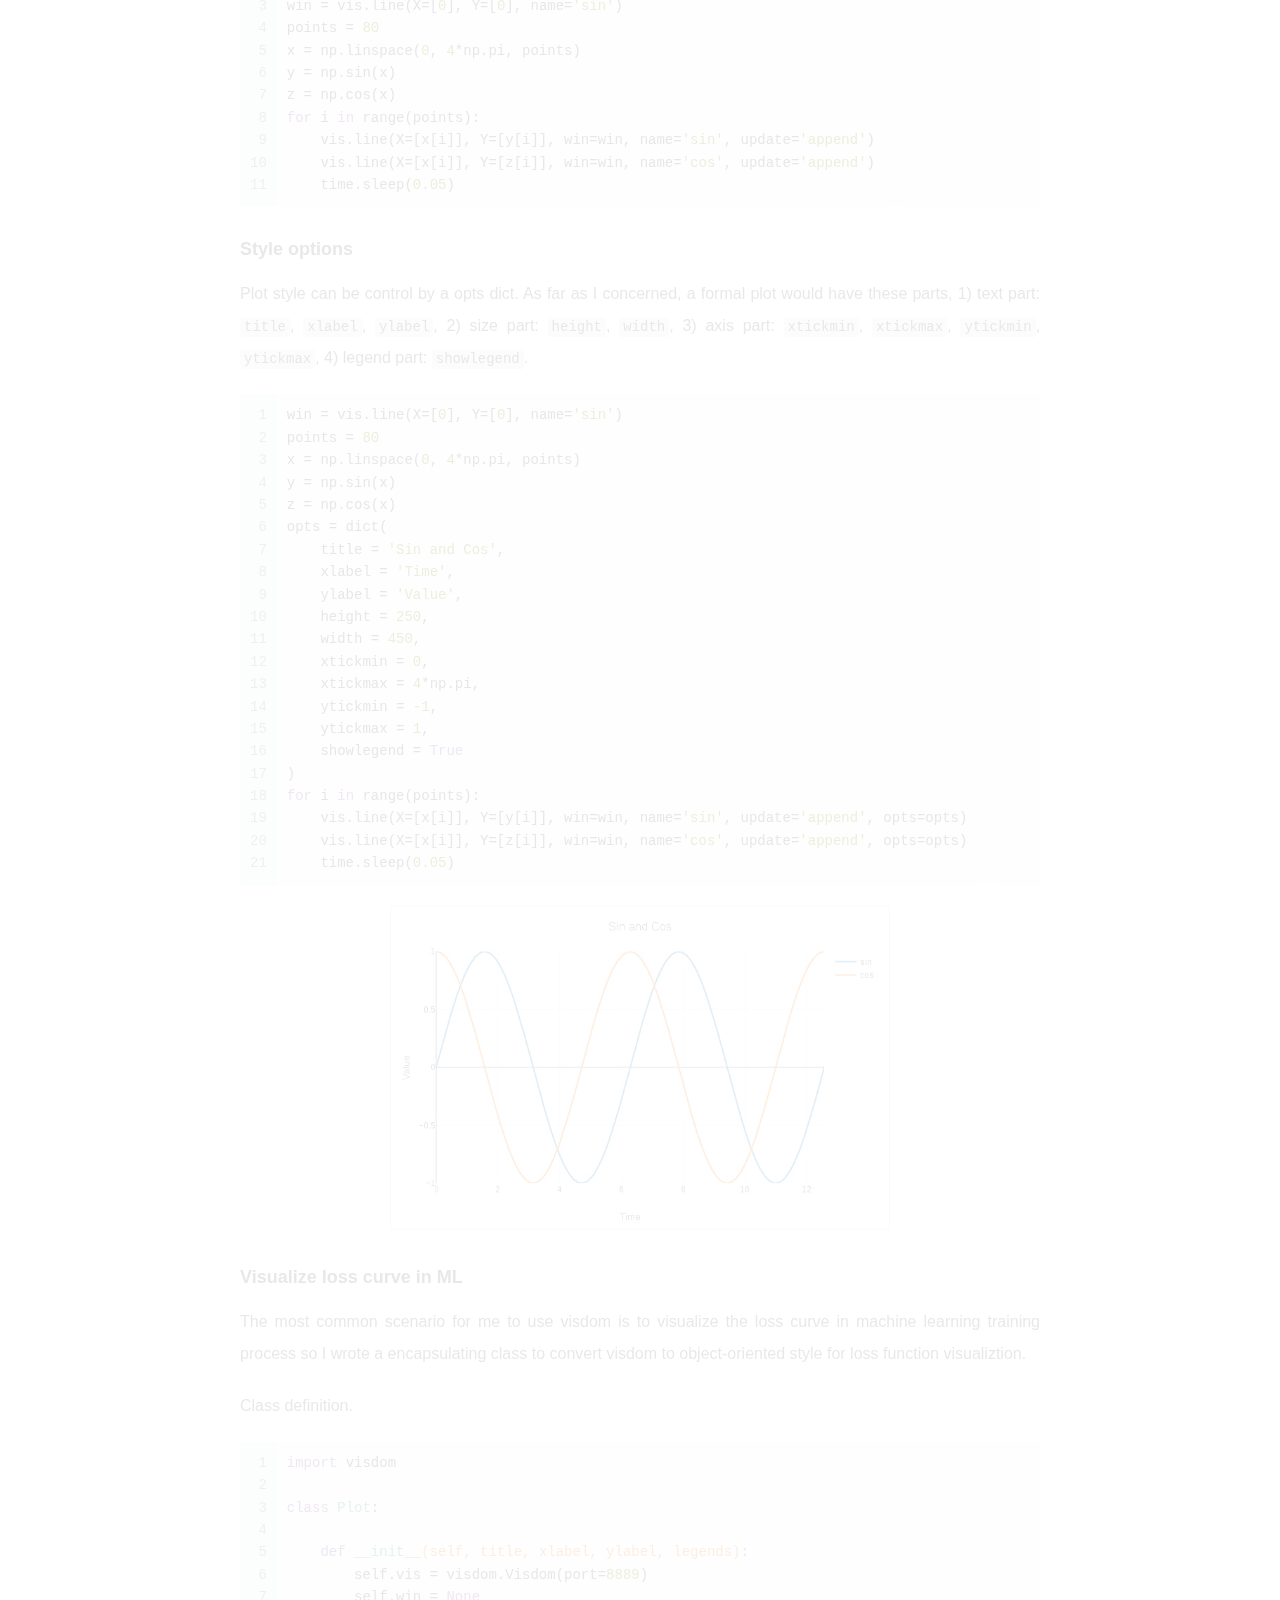
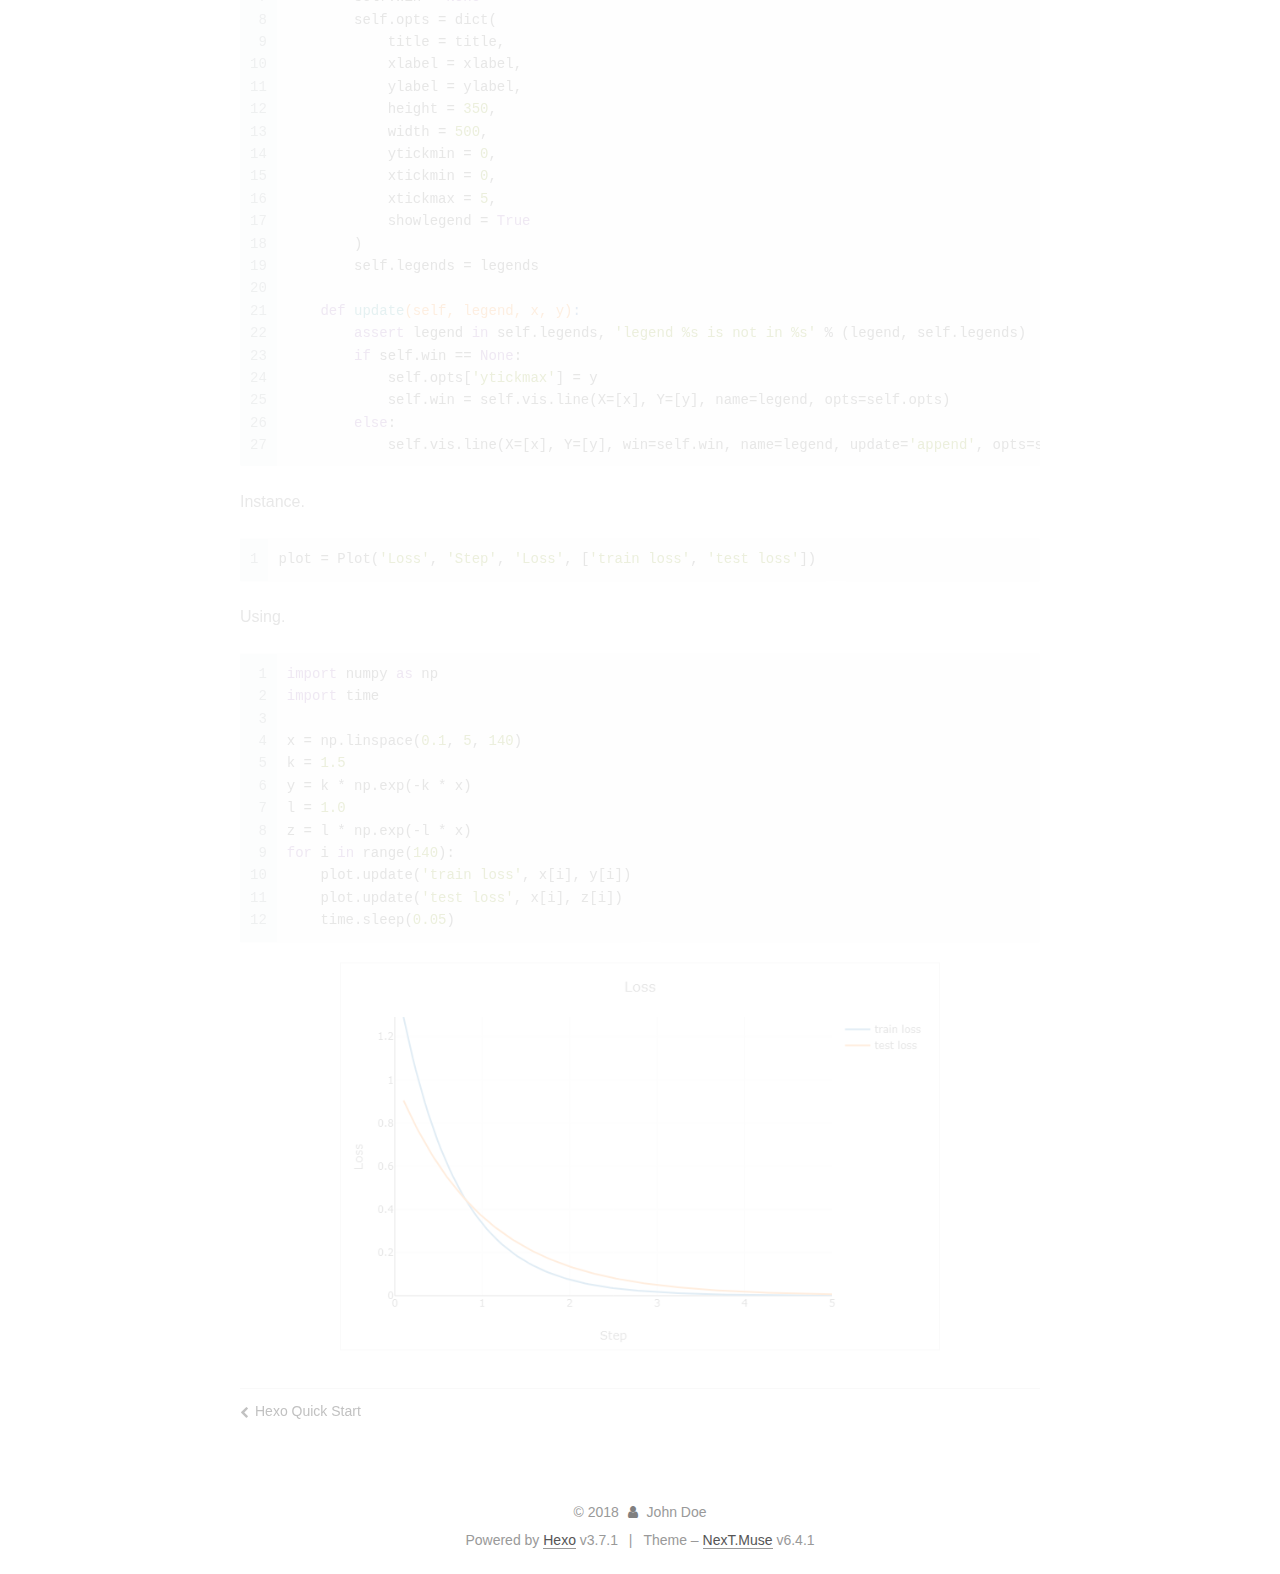
<file: 2018/09/09/visdom/index.html>
<!DOCTYPE html>












  


<html class="theme-next muse use-motion" lang="en">
<head>
  <meta charset="UTF-8"/>
<meta http-equiv="X-UA-Compatible" content="IE=edge" />
<meta name="viewport" content="width=device-width, initial-scale=1, maximum-scale=2"/>
<meta name="theme-color" content="#222">












<meta http-equiv="Cache-Control" content="no-transform" />
<meta http-equiv="Cache-Control" content="no-siteapp" />






















<link href="/lib/font-awesome/css/font-awesome.min.css?v=4.6.2" rel="stylesheet" type="text/css" />

<link href="/css/main.css?v=6.4.1" rel="stylesheet" type="text/css" />


  <link rel="apple-touch-icon" sizes="180x180" href="/images/apple-touch-icon-next.png?v=6.4.1">


  <link rel="icon" type="image/png" sizes="32x32" href="/images/favicon-32x32-next.png?v=6.4.1">


  <link rel="icon" type="image/png" sizes="16x16" href="/images/favicon-16x16-next.png?v=6.4.1">


  <link rel="mask-icon" href="/images/logo.svg?v=6.4.1" color="#222">









<script type="text/javascript" id="hexo.configurations">
  var NexT = window.NexT || {};
  var CONFIG = {
    root: '/',
    scheme: 'Muse',
    version: '6.4.1',
    sidebar: {"position":"left","display":"post","offset":12,"b2t":false,"scrollpercent":false,"onmobile":false},
    fancybox: false,
    fastclick: false,
    lazyload: false,
    tabs: true,
    motion: {"enable":true,"async":false,"transition":{"post_block":"fadeIn","post_header":"slideDownIn","post_body":"slideDownIn","coll_header":"slideLeftIn","sidebar":"slideUpIn"}},
    algolia: {
      applicationID: '',
      apiKey: '',
      indexName: '',
      hits: {"per_page":10},
      labels: {"input_placeholder":"Search for Posts","hits_empty":"We didn't find any results for the search: ${query}","hits_stats":"${hits} results found in ${time} ms"}
    }
  };
</script>


  




  <meta name="description" content="Visdom is a python package for creating and organizing visualizations of live, rich data, supporting PyTorch and Numpy, developed by Facebook research team. Visdom supports many kinds of plots, includ">
<meta property="og:type" content="article">
<meta property="og:title" content="Visdom">
<meta property="og:url" content="https://dadamrx.github.io/2018/09/09/visdom/index.html">
<meta property="og:site_name" content="DaDa">
<meta property="og:description" content="Visdom is a python package for creating and organizing visualizations of live, rich data, supporting PyTorch and Numpy, developed by Facebook research team. Visdom supports many kinds of plots, includ">
<meta property="og:locale" content="en">
<meta property="og:image" content="https://dadamrx.github.io/2018/09/09/visdom/visdom.jpg">
<meta property="og:image" content="https://dadamrx.github.io/2018/09/09/visdom/sin_cos.jpg">
<meta property="og:image" content="https://dadamrx.github.io/2018/09/09/visdom/loss.png">
<meta property="og:updated_time" content="2018-09-09T08:52:29.838Z">
<meta name="twitter:card" content="summary">
<meta name="twitter:title" content="Visdom">
<meta name="twitter:description" content="Visdom is a python package for creating and organizing visualizations of live, rich data, supporting PyTorch and Numpy, developed by Facebook research team. Visdom supports many kinds of plots, includ">
<meta name="twitter:image" content="https://dadamrx.github.io/2018/09/09/visdom/visdom.jpg">






  <link rel="canonical" href="https://dadamrx.github.io/2018/09/09/visdom/"/>



<script type="text/javascript" id="page.configurations">
  CONFIG.page = {
    sidebar: "",
  };
</script>

  <title>Visdom | DaDa</title>
  









  <noscript>
  <style type="text/css">
    .use-motion .motion-element,
    .use-motion .brand,
    .use-motion .menu-item,
    .sidebar-inner,
    .use-motion .post-block,
    .use-motion .pagination,
    .use-motion .comments,
    .use-motion .post-header,
    .use-motion .post-body,
    .use-motion .collection-title { opacity: initial; }

    .use-motion .logo,
    .use-motion .site-title,
    .use-motion .site-subtitle {
      opacity: initial;
      top: initial;
    }

    .use-motion {
      .logo-line-before i { left: initial; }
      .logo-line-after i { right: initial; }
    }
  </style>
</noscript>

</head>

<body itemscope itemtype="http://schema.org/WebPage" lang="en">

  
  
    
  

  <div class="container sidebar-position-left page-post-detail">
    <div class="headband"></div>

    <header id="header" class="header" itemscope itemtype="http://schema.org/WPHeader">
      <div class="header-inner"><div class="site-brand-wrapper">
  <div class="site-meta ">
    

    <div class="custom-logo-site-title">
      <a href="/" class="brand" rel="start">
        <span class="logo-line-before"><i></i></span>
        <span class="site-title">DaDa</span>
        <span class="logo-line-after"><i></i></span>
      </a>
    </div>
    
  </div>

  <div class="site-nav-toggle">
    <button aria-label="Toggle navigation bar">
      <span class="btn-bar"></span>
      <span class="btn-bar"></span>
      <span class="btn-bar"></span>
    </button>
  </div>
</div>



<nav class="site-nav">
  
    <ul id="menu" class="menu">
      
        
        
        
          
          <li class="menu-item menu-item-home">
    <a href="/" rel="section">
      <i class="menu-item-icon fa fa-fw fa-home"></i> <br />Home</a>
  </li>
        
        
        
          
          <li class="menu-item menu-item-archives">
    <a href="/archives/" rel="section">
      <i class="menu-item-icon fa fa-fw fa-archive"></i> <br />Archives</a>
  </li>

      
      
    </ul>
  

  
    

  

  
</nav>



  



</div>
    </header>

    


    <main id="main" class="main">
      <div class="main-inner">
        <div class="content-wrap">
          
          <div id="content" class="content">
            

  <div id="posts" class="posts-expand">
    

  

  
  
  

  

  <article class="post post-type-normal" itemscope itemtype="http://schema.org/Article">
  
  
  
  <div class="post-block">
    <link itemprop="mainEntityOfPage" href="https://dadamrx.github.io/2018/09/09/visdom/">

    <span hidden itemprop="author" itemscope itemtype="http://schema.org/Person">
      <meta itemprop="name" content="John Doe">
      <meta itemprop="description" content="">
      <meta itemprop="image" content="/images/avatar.gif">
    </span>

    <span hidden itemprop="publisher" itemscope itemtype="http://schema.org/Organization">
      <meta itemprop="name" content="DaDa">
    </span>

    
      <header class="post-header">

        
        
          <h1 class="post-title" itemprop="name headline">Visdom
              
            
          </h1>
        

        <div class="post-meta">
          <span class="post-time">

            
            
            

            
              <span class="post-meta-item-icon">
                <i class="fa fa-calendar-o"></i>
              </span>
              
                <span class="post-meta-item-text">Posted on</span>
              

              
                
              

              <time title="Created: 2018-09-09 14:42:36 / Modified: 16:52:29" itemprop="dateCreated datePublished" datetime="2018-09-09T14:42:36+08:00">2018-09-09</time>
            

            
              

              
            
          </span>

          

          
            
          

          
          

          

          

          

        </div>
      </header>
    

    
    
    
    <div class="post-body" itemprop="articleBody">

      
      

      
        <p><a href="https://github.com/facebookresearch/visdom" target="_blank" rel="noopener">Visdom</a> is a python package for creating and organizing visualizations of live, rich data, supporting PyTorch and Numpy, developed by Facebook research team.</p>
<p>Visdom supports many kinds of plots, including scatter, line, heat map, histogram, contour and so on.</p>
<p>Visdom runs in Browser/Server mode. That means you can run the server process on your remote machine and inspect the data plot on your local PC.</p>
<p><img src="visdom.jpg" alt="visdom"></p>
<p>The visualization of Visdom is powered by <a href="https://plot.ly/" target="_blank" rel="noopener">Plotly</a>. You can visualize you data in Plotly style. Also, visdom supports matplotlib figures.</p>
<h2 id="Concepts"><a href="#Concepts" class="headerlink" title="Concepts"></a>Concepts</h2><h3 id="Environment"><a href="#Environment" class="headerlink" title="Environment"></a>Environment</h3><p>The whole visualization space consists of <em>environments</em>. By default, every user has an environment called main. Environments can be managed in the web browser or programmatically. An environment can have many <em>windows</em>.</p>
<h3 id="Window"><a href="#Window" class="headerlink" title="Window"></a>Window</h3><p>Every data element, such as plot, image and text, are in a <em>windows</em>, which you can drag, drop, resize, and destroy. The window lives in environments. In python code, a window is identified by a string.</p>
<h3 id="Trace"><a href="#Trace" class="headerlink" title="Trace"></a>Trace</h3><p>In a window, data can be divided into many <em>traces</em>. In a scatter plot, the data points in a trace may have the same label. In a line plot, the points on the same line forms a trace. In python code, you can give names to traces and then you can append data points to it.</p>
<h2 id="Setup-Server"><a href="#Setup-Server" class="headerlink" title="Setup Server"></a>Setup Server</h2><p>Install python server and client from pip.</p>
<figure class="highlight shell"><table><tr><td class="gutter"><pre><span class="line">1</span><br></pre></td><td class="code"><pre><span class="line">pip install visdom</span><br></pre></td></tr></table></figure>
<p>Start the server (probably in a tmux) from the command line.</p>
<figure class="highlight shell"><table><tr><td class="gutter"><pre><span class="line">1</span><br></pre></td><td class="code"><pre><span class="line">visdom</span><br></pre></td></tr></table></figure>
<p>There are some options can be provided to the server. By default, the server will listen to port 8097. You can change the port using <code>-port &lt;port_num&gt;</code> option. Then, you can access your visdom by going to <code>http://localhost:&lt;port_num&gt;</code> in your browser.</p>
<h2 id="Code-Client"><a href="#Code-Client" class="headerlink" title="Code Client"></a>Code Client</h2><h3 id="Instance-a-client"><a href="#Instance-a-client" class="headerlink" title="Instance a client"></a>Instance a client</h3><p>You can instance a visdom client object in python and create plot to it. </p>
<figure class="highlight shell"><table><tr><td class="gutter"><pre><span class="line">1</span><br><span class="line">2</span><br></pre></td><td class="code"><pre><span class="line">import visdom</span><br><span class="line">vis = visdom.Visdom(port=8097)</span><br></pre></td></tr></table></figure>
<p>The default port is 8097. If you use another port, you should tell to visdom.</p>
<h3 id="Draw-a-line"><a href="#Draw-a-line" class="headerlink" title="Draw a line"></a>Draw a line</h3><p>The code below can draw a line plot.</p>
<figure class="highlight python"><table><tr><td class="gutter"><pre><span class="line">1</span><br><span class="line">2</span><br><span class="line">3</span><br></pre></td><td class="code"><pre><span class="line">x = [<span class="number">1</span>, <span class="number">2</span>, <span class="number">3</span>, <span class="number">4</span>, <span class="number">5</span>]</span><br><span class="line">y = [<span class="number">1</span>, <span class="number">3</span>, <span class="number">4</span>, <span class="number">6</span>, <span class="number">5</span>]</span><br><span class="line">win = vis.line(X=x, Y=y)</span><br></pre></td></tr></table></figure>
<p>Visdom is procedure-oriented, function <code>vis.line</code> will return the handle of the window, but it’s only a string. When append data points to the window again, you should pass the handle <code>win</code> to the function.</p>
<h3 id="Append-data"><a href="#Append-data" class="headerlink" title="Append data"></a>Append data</h3><p>The code can append a segment to the plot.</p>
<figure class="highlight python"><table><tr><td class="gutter"><pre><span class="line">1</span><br></pre></td><td class="code"><pre><span class="line">vis.line(X=[<span class="number">6</span>], Y=[<span class="number">7</span>], win=win, update=<span class="string">'append'</span>)</span><br></pre></td></tr></table></figure>
<h3 id="Multi-traces"><a href="#Multi-traces" class="headerlink" title="Multi traces"></a>Multi traces</h3><p>You can draw multi line (trace) in one plot. Each trace has its own name. The example shows a sin and a cos function line in one plot.</p>
<figure class="highlight python"><table><tr><td class="gutter"><pre><span class="line">1</span><br><span class="line">2</span><br><span class="line">3</span><br><span class="line">4</span><br><span class="line">5</span><br><span class="line">6</span><br><span class="line">7</span><br><span class="line">8</span><br><span class="line">9</span><br><span class="line">10</span><br><span class="line">11</span><br></pre></td><td class="code"><pre><span class="line"><span class="keyword">import</span> numpy <span class="keyword">as</span> np</span><br><span class="line"><span class="keyword">import</span> time</span><br><span class="line">win = vis.line(X=[<span class="number">0</span>], Y=[<span class="number">0</span>], name=<span class="string">'sin'</span>)</span><br><span class="line">points = <span class="number">80</span></span><br><span class="line">x = np.linspace(<span class="number">0</span>, <span class="number">4</span>*np.pi, points)</span><br><span class="line">y = np.sin(x)</span><br><span class="line">z = np.cos(x)</span><br><span class="line"><span class="keyword">for</span> i <span class="keyword">in</span> range(points):</span><br><span class="line">    vis.line(X=[x[i]], Y=[y[i]], win=win, name=<span class="string">'sin'</span>, update=<span class="string">'append'</span>)</span><br><span class="line">    vis.line(X=[x[i]], Y=[z[i]], win=win, name=<span class="string">'cos'</span>, update=<span class="string">'append'</span>)</span><br><span class="line">    time.sleep(<span class="number">0.05</span>)</span><br></pre></td></tr></table></figure>
<h3 id="Style-options"><a href="#Style-options" class="headerlink" title="Style options"></a>Style options</h3><p>Plot style can be control by a opts dict. As far as I concerned, a formal plot would have these parts, 1) text part: <code>title</code>, <code>xlabel</code>, <code>ylabel</code>, 2) size part: <code>height</code>, <code>width</code>, 3) axis part: <code>xtickmin</code>, <code>xtickmax</code>, <code>ytickmin</code>, <code>ytickmax</code>, 4) legend part: <code>showlegend</code>.</p>
<figure class="highlight python"><table><tr><td class="gutter"><pre><span class="line">1</span><br><span class="line">2</span><br><span class="line">3</span><br><span class="line">4</span><br><span class="line">5</span><br><span class="line">6</span><br><span class="line">7</span><br><span class="line">8</span><br><span class="line">9</span><br><span class="line">10</span><br><span class="line">11</span><br><span class="line">12</span><br><span class="line">13</span><br><span class="line">14</span><br><span class="line">15</span><br><span class="line">16</span><br><span class="line">17</span><br><span class="line">18</span><br><span class="line">19</span><br><span class="line">20</span><br><span class="line">21</span><br></pre></td><td class="code"><pre><span class="line">win = vis.line(X=[<span class="number">0</span>], Y=[<span class="number">0</span>], name=<span class="string">'sin'</span>)</span><br><span class="line">points = <span class="number">80</span></span><br><span class="line">x = np.linspace(<span class="number">0</span>, <span class="number">4</span>*np.pi, points)</span><br><span class="line">y = np.sin(x)</span><br><span class="line">z = np.cos(x)</span><br><span class="line">opts = dict(</span><br><span class="line">    title = <span class="string">'Sin and Cos'</span>,</span><br><span class="line">    xlabel = <span class="string">'Time'</span>,</span><br><span class="line">    ylabel = <span class="string">'Value'</span>,</span><br><span class="line">    height = <span class="number">250</span>,</span><br><span class="line">    width = <span class="number">450</span>,</span><br><span class="line">    xtickmin = <span class="number">0</span>,</span><br><span class="line">    xtickmax = <span class="number">4</span>*np.pi,</span><br><span class="line">    ytickmin = <span class="number">-1</span>,</span><br><span class="line">    ytickmax = <span class="number">1</span>,</span><br><span class="line">    showlegend = <span class="keyword">True</span></span><br><span class="line">)</span><br><span class="line"><span class="keyword">for</span> i <span class="keyword">in</span> range(points):</span><br><span class="line">    vis.line(X=[x[i]], Y=[y[i]], win=win, name=<span class="string">'sin'</span>, update=<span class="string">'append'</span>, opts=opts)</span><br><span class="line">    vis.line(X=[x[i]], Y=[z[i]], win=win, name=<span class="string">'cos'</span>, update=<span class="string">'append'</span>, opts=opts)</span><br><span class="line">    time.sleep(<span class="number">0.05</span>)</span><br></pre></td></tr></table></figure>
<p><img src="sin_cos.jpg" width="500"></p>
<h3 id="Visualize-loss-curve-in-ML"><a href="#Visualize-loss-curve-in-ML" class="headerlink" title="Visualize loss curve in ML"></a>Visualize loss curve in ML</h3><p>The most common scenario for me to use visdom is to visualize the loss curve in machine learning training process so I  wrote a encapsulating class to convert visdom to object-oriented style for loss function visualiztion.</p>
<p>Class definition.</p>
<figure class="highlight python"><table><tr><td class="gutter"><pre><span class="line">1</span><br><span class="line">2</span><br><span class="line">3</span><br><span class="line">4</span><br><span class="line">5</span><br><span class="line">6</span><br><span class="line">7</span><br><span class="line">8</span><br><span class="line">9</span><br><span class="line">10</span><br><span class="line">11</span><br><span class="line">12</span><br><span class="line">13</span><br><span class="line">14</span><br><span class="line">15</span><br><span class="line">16</span><br><span class="line">17</span><br><span class="line">18</span><br><span class="line">19</span><br><span class="line">20</span><br><span class="line">21</span><br><span class="line">22</span><br><span class="line">23</span><br><span class="line">24</span><br><span class="line">25</span><br><span class="line">26</span><br><span class="line">27</span><br></pre></td><td class="code"><pre><span class="line"><span class="keyword">import</span> visdom</span><br><span class="line"></span><br><span class="line"><span class="class"><span class="keyword">class</span> <span class="title">Plot</span>:</span></span><br><span class="line">    </span><br><span class="line">    <span class="function"><span class="keyword">def</span> <span class="title">__init__</span><span class="params">(self, title, xlabel, ylabel, legends)</span>:</span></span><br><span class="line">        self.vis = visdom.Visdom(port=<span class="number">8889</span>)</span><br><span class="line">        self.win = <span class="keyword">None</span></span><br><span class="line">        self.opts = dict(</span><br><span class="line">            title = title,</span><br><span class="line">            xlabel = xlabel,</span><br><span class="line">            ylabel = ylabel,</span><br><span class="line">            height = <span class="number">350</span>,</span><br><span class="line">            width = <span class="number">500</span>,</span><br><span class="line">            ytickmin = <span class="number">0</span>,</span><br><span class="line">            xtickmin = <span class="number">0</span>,</span><br><span class="line">            xtickmax = <span class="number">5</span>,</span><br><span class="line">            showlegend = <span class="keyword">True</span></span><br><span class="line">        )</span><br><span class="line">        self.legends = legends</span><br><span class="line">    </span><br><span class="line">    <span class="function"><span class="keyword">def</span> <span class="title">update</span><span class="params">(self, legend, x, y)</span>:</span></span><br><span class="line">        <span class="keyword">assert</span> legend <span class="keyword">in</span> self.legends, <span class="string">'legend %s is not in %s'</span> % (legend, self.legends)</span><br><span class="line">        <span class="keyword">if</span> self.win == <span class="keyword">None</span>:</span><br><span class="line">            self.opts[<span class="string">'ytickmax'</span>] = y</span><br><span class="line">            self.win = self.vis.line(X=[x], Y=[y], name=legend, opts=self.opts)</span><br><span class="line">        <span class="keyword">else</span>:</span><br><span class="line">            self.vis.line(X=[x], Y=[y], win=self.win, name=legend, update=<span class="string">'append'</span>, opts=self.opts)</span><br></pre></td></tr></table></figure>
<p>Instance.</p>
<figure class="highlight python"><table><tr><td class="gutter"><pre><span class="line">1</span><br></pre></td><td class="code"><pre><span class="line">plot = Plot(<span class="string">'Loss'</span>, <span class="string">'Step'</span>, <span class="string">'Loss'</span>, [<span class="string">'train loss'</span>, <span class="string">'test loss'</span>])</span><br></pre></td></tr></table></figure>
<p>Using.</p>
<figure class="highlight python"><table><tr><td class="gutter"><pre><span class="line">1</span><br><span class="line">2</span><br><span class="line">3</span><br><span class="line">4</span><br><span class="line">5</span><br><span class="line">6</span><br><span class="line">7</span><br><span class="line">8</span><br><span class="line">9</span><br><span class="line">10</span><br><span class="line">11</span><br><span class="line">12</span><br></pre></td><td class="code"><pre><span class="line"><span class="keyword">import</span> numpy <span class="keyword">as</span> np</span><br><span class="line"><span class="keyword">import</span> time</span><br><span class="line"></span><br><span class="line">x = np.linspace(<span class="number">0.1</span>, <span class="number">5</span>, <span class="number">140</span>)</span><br><span class="line">k = <span class="number">1.5</span></span><br><span class="line">y = k * np.exp(-k * x)</span><br><span class="line">l = <span class="number">1.0</span></span><br><span class="line">z = l * np.exp(-l * x)</span><br><span class="line"><span class="keyword">for</span> i <span class="keyword">in</span> range(<span class="number">140</span>):</span><br><span class="line">    plot.update(<span class="string">'train loss'</span>, x[i], y[i])</span><br><span class="line">    plot.update(<span class="string">'test loss'</span>, x[i], z[i])</span><br><span class="line">    time.sleep(<span class="number">0.05</span>)</span><br></pre></td></tr></table></figure>
<p><img src="loss.png" width="600"></p>

      
    </div>

    

    
    
    

    

    

    

    <footer class="post-footer">
      

      
      
      

      
        <div class="post-nav">
          <div class="post-nav-next post-nav-item">
            
              <a href="/2018/09/07/hexo-quick-start/" rel="next" title="Hexo Quick Start">
                <i class="fa fa-chevron-left"></i> Hexo Quick Start
              </a>
            
          </div>

          <span class="post-nav-divider"></span>

          <div class="post-nav-prev post-nav-item">
            
          </div>
        </div>
      

      
      
    </footer>
  </div>
  
  
  
  </article>


  </div>


          </div>
          

  



        </div>
        
          
  
  <div class="sidebar-toggle">
    <div class="sidebar-toggle-line-wrap">
      <span class="sidebar-toggle-line sidebar-toggle-line-first"></span>
      <span class="sidebar-toggle-line sidebar-toggle-line-middle"></span>
      <span class="sidebar-toggle-line sidebar-toggle-line-last"></span>
    </div>
  </div>

  <aside id="sidebar" class="sidebar">
    
    <div class="sidebar-inner">

      

      
        <ul class="sidebar-nav motion-element">
          <li class="sidebar-nav-toc sidebar-nav-active" data-target="post-toc-wrap">
            Table of Contents
          </li>
          <li class="sidebar-nav-overview" data-target="site-overview-wrap">
            Overview
          </li>
        </ul>
      

      <section class="site-overview-wrap sidebar-panel">
        <div class="site-overview">
          <div class="site-author motion-element" itemprop="author" itemscope itemtype="http://schema.org/Person">
            
              <p class="site-author-name" itemprop="name">John Doe</p>
              <p class="site-description motion-element" itemprop="description"></p>
          </div>

          
            <nav class="site-state motion-element">
              
                <div class="site-state-item site-state-posts">
                
                  <a href="/archives/">
                
                    <span class="site-state-item-count">2</span>
                    <span class="site-state-item-name">posts</span>
                  </a>
                </div>
              

              

              
            </nav>
          

          

          

          
          

          
          

          
            
          
          

        </div>
      </section>

      
      <!--noindex-->
        <section class="post-toc-wrap motion-element sidebar-panel sidebar-panel-active">
          <div class="post-toc">

            
              
            

            
              <div class="post-toc-content"><ol class="nav"><li class="nav-item nav-level-2"><a class="nav-link" href="#Concepts"><span class="nav-number">1.</span> <span class="nav-text">Concepts</span></a><ol class="nav-child"><li class="nav-item nav-level-3"><a class="nav-link" href="#Environment"><span class="nav-number">1.1.</span> <span class="nav-text">Environment</span></a></li><li class="nav-item nav-level-3"><a class="nav-link" href="#Window"><span class="nav-number">1.2.</span> <span class="nav-text">Window</span></a></li><li class="nav-item nav-level-3"><a class="nav-link" href="#Trace"><span class="nav-number">1.3.</span> <span class="nav-text">Trace</span></a></li></ol></li><li class="nav-item nav-level-2"><a class="nav-link" href="#Setup-Server"><span class="nav-number">2.</span> <span class="nav-text">Setup Server</span></a></li><li class="nav-item nav-level-2"><a class="nav-link" href="#Code-Client"><span class="nav-number">3.</span> <span class="nav-text">Code Client</span></a><ol class="nav-child"><li class="nav-item nav-level-3"><a class="nav-link" href="#Instance-a-client"><span class="nav-number">3.1.</span> <span class="nav-text">Instance a client</span></a></li><li class="nav-item nav-level-3"><a class="nav-link" href="#Draw-a-line"><span class="nav-number">3.2.</span> <span class="nav-text">Draw a line</span></a></li><li class="nav-item nav-level-3"><a class="nav-link" href="#Append-data"><span class="nav-number">3.3.</span> <span class="nav-text">Append data</span></a></li><li class="nav-item nav-level-3"><a class="nav-link" href="#Multi-traces"><span class="nav-number">3.4.</span> <span class="nav-text">Multi traces</span></a></li><li class="nav-item nav-level-3"><a class="nav-link" href="#Style-options"><span class="nav-number">3.5.</span> <span class="nav-text">Style options</span></a></li><li class="nav-item nav-level-3"><a class="nav-link" href="#Visualize-loss-curve-in-ML"><span class="nav-number">3.6.</span> <span class="nav-text">Visualize loss curve in ML</span></a></li></ol></li></ol></div>
            

          </div>
        </section>
      <!--/noindex-->
      

      

    </div>
  </aside>


        
      </div>
    </main>

    <footer id="footer" class="footer">
      <div class="footer-inner">
        <div class="copyright">&copy; <span itemprop="copyrightYear">2018</span>
  <span class="with-love" id="animate">
    <i class="fa fa-user"></i>
  </span>
  <span class="author" itemprop="copyrightHolder">John Doe</span>

  

  
</div>




  <div class="powered-by">Powered by <a class="theme-link" target="_blank" href="https://hexo.io">Hexo</a> v3.7.1</div>



  <span class="post-meta-divider">|</span>



  <div class="theme-info">Theme – <a class="theme-link" target="_blank" href="https://theme-next.org">NexT.Muse</a> v6.4.1</div>




        








        
      </div>
    </footer>

    
      <div class="back-to-top">
        <i class="fa fa-arrow-up"></i>
        
      </div>
    

    
	
    

    
  </div>

  

<script type="text/javascript">
  if (Object.prototype.toString.call(window.Promise) !== '[object Function]') {
    window.Promise = null;
  }
</script>


























  
  
    <script type="text/javascript" src="/lib/jquery/index.js?v=2.1.3"></script>
  

  
  
    <script type="text/javascript" src="/lib/velocity/velocity.min.js?v=1.2.1"></script>
  

  
  
    <script type="text/javascript" src="/lib/velocity/velocity.ui.min.js?v=1.2.1"></script>
  


  


  <script type="text/javascript" src="/js/src/utils.js?v=6.4.1"></script>

  <script type="text/javascript" src="/js/src/motion.js?v=6.4.1"></script>



  
  

  
  <script type="text/javascript" src="/js/src/scrollspy.js?v=6.4.1"></script>
<script type="text/javascript" src="/js/src/post-details.js?v=6.4.1"></script>



  


  <script type="text/javascript" src="/js/src/bootstrap.js?v=6.4.1"></script>



  



  










  





  

  

  

  

  
  

  

  

  

  

  

</body>
</html>
</file>
<file: css/main.css>
/* normalize.css v3.0.2 | MIT License | git.io/normalize */
html {
  font-family: sans-serif; /* 1 */
  -ms-text-size-adjust: 100%; /* 2 */
  -webkit-text-size-adjust: 100%; /* 2 */
}
body {
  margin: 0;
}
article,
aside,
details,
figcaption,
figure,
footer,
header,
hgroup,
main,
menu,
nav,
section,
summary {
  display: block;
}
audio,
canvas,
progress,
video {
  display: inline-block; /* 1 */
  vertical-align: baseline; /* 2 */
}
audio:not([controls]) {
  display: none;
  height: 0;
}
[hidden],
template {
  display: none;
}
a {
  background-color: transparent;
}
a:active,
a:hover {
  outline: 0;
}
abbr[title] {
  border-bottom: 1px dotted;
}
b,
strong {
  font-weight: bold;
}
dfn {
  font-style: italic;
}
h1 {
  font-size: 2em;
  margin: 0.67em 0;
}
mark {
  background: #ff0;
  color: #000;
}
small {
  font-size: 80%;
}
sub,
sup {
  font-size: 75%;
  line-height: 0;
  position: relative;
  vertical-align: baseline;
}
sup {
  top: -0.5em;
}
sub {
  bottom: -0.25em;
}
img {
  border: 0;
}
svg:not(:root) {
  overflow: hidden;
}
figure {
  margin: 1em 40px;
}
hr {
  -moz-box-sizing: content-box;
  box-sizing: content-box;
  height: 0;
}
pre {
  overflow: auto;
}
code,
kbd,
pre,
samp {
  font-family: monospace, monospace;
  font-size: 1em;
}
button,
input,
optgroup,
select,
textarea {
  color: inherit; /* 1 */
  font: inherit; /* 2 */
  margin: 0; /* 3 */
}
button {
  overflow: visible;
}
button,
select {
  text-transform: none;
}
button,
html input[type="button"],
input[type="reset"],
input[type="submit"] {
  -webkit-appearance: button; /* 2 */
  cursor: pointer; /* 3 */
}
button[disabled],
html input[disabled] {
  cursor: default;
}
button::-moz-focus-inner,
input::-moz-focus-inner {
  border: 0;
  padding: 0;
}
input {
  line-height: normal;
}
input[type="checkbox"],
input[type="radio"] {
  box-sizing: border-box; /* 1 */
  padding: 0; /* 2 */
}
input[type="number"]::-webkit-inner-spin-button,
input[type="number"]::-webkit-outer-spin-button {
  height: auto;
}
input[type="search"] {
  -webkit-appearance: textfield; /* 1 */
  -moz-box-sizing: content-box;
  -webkit-box-sizing: content-box; /* 2 */
  box-sizing: content-box;
}
input[type="search"]::-webkit-search-cancel-button,
input[type="search"]::-webkit-search-decoration {
  -webkit-appearance: none;
}
fieldset {
  border: 1px solid #c0c0c0;
  margin: 0 2px;
  padding: 0.35em 0.625em 0.75em;
}
legend {
  border: 0; /* 1 */
  padding: 0; /* 2 */
}
textarea {
  overflow: auto;
}
optgroup {
  font-weight: bold;
}
table {
  border-collapse: collapse;
  border-spacing: 0;
}
td,
th {
  padding: 0;
}
::selection {
  background: #262a30;
  color: #fff;
}
body {
  position: relative;
  font-family: 'Lato', "PingFang SC", "Microsoft YaHei", sans-serif;
  font-size: 14px;
  line-height: 2;
  color: #555;
  background: #fff;
}
@media (max-width: 767px) {
  body {
    padding-right: 0 !important;
  }
}
@media (min-width: 768px) and (max-width: 991px) {
  body {
    padding-right: 0 !important;
  }
}
@media (min-width: 1200px) {
  body {
    font-size: 16px;
  }
}
h1,
h2,
h3,
h4,
h5,
h6 {
  margin: 0;
  padding: 0;
  font-weight: bold;
  line-height: 1.5;
  font-family: 'Lato', "PingFang SC", "Microsoft YaHei", sans-serif;
}
h1,
h2,
h3,
h4,
h5,
h6 {
  margin: 20px 0 15px;
}
h1 {
  font-size: 22px;
}
@media (max-width: 767px) {
  h1 {
    font-size: 18px;
  }
}
h2 {
  font-size: 20px;
}
@media (max-width: 767px) {
  h2 {
    font-size: 16px;
  }
}
h3 {
  font-size: 18px;
}
@media (max-width: 767px) {
  h3 {
    font-size: 14px;
  }
}
h4 {
  font-size: 16px;
}
@media (max-width: 767px) {
  h4 {
    font-size: 12px;
  }
}
h5 {
  font-size: 14px;
}
@media (max-width: 767px) {
  h5 {
    font-size: 10px;
  }
}
h6 {
  font-size: 12px;
}
@media (max-width: 767px) {
  h6 {
    font-size: 8px;
  }
}
p {
  margin: 0 0 20px 0;
}
a {
  color: #555;
  text-decoration: none;
  outline: none;
  border-bottom: 1px solid #999;
  word-wrap: break-word;
}
a:hover {
  color: #222;
  border-bottom-color: #222;
}
blockquote {
  margin: 0;
  padding: 0;
}
img {
  display: block;
  margin: auto;
  max-width: 100%;
  height: auto;
}
hr {
  margin: 40px 0;
  height: 3px;
  border: none;
  background-color: #ddd;
  background-image: repeating-linear-gradient(-45deg, #fff, #fff 4px, transparent 4px, transparent 8px);
}
blockquote {
  padding: 0 15px;
  color: #666;
  border-left: 4px solid #ddd;
}
blockquote cite::before {
  content: "-";
  padding: 0 5px;
}
dt {
  font-weight: 700;
}
dd {
  margin: 0;
  padding: 0;
}
kbd {
  border: 1px solid #ccc;
  border-radius: 0.2em;
  box-shadow: 0.1em 0.1em 0.2em rgba(0,0,0,0.1);
  background-color: #f9f9f9;
  font-family: inherit;
  background-image: -webkit-linear-gradient(top, #eee, #fff, #eee);
  padding: 0.1em 0.3em;
  white-space: nowrap;
}
.text-left {
  text-align: left;
}
.text-center {
  text-align: center;
}
.text-right {
  text-align: right;
}
.text-justify {
  text-align: justify;
}
.text-nowrap {
  white-space: nowrap;
}
.text-lowercase {
  text-transform: lowercase;
}
.text-uppercase {
  text-transform: uppercase;
}
.text-capitalize {
  text-transform: capitalize;
}
.center-block {
  display: block;
  margin-left: auto;
  margin-right: auto;
}
.clearfix:before,
.clearfix:after {
  content: " ";
  display: table;
}
.clearfix:after {
  clear: both;
}
.pullquote {
  width: 45%;
}
.pullquote.left {
  float: left;
  margin-left: 5px;
  margin-right: 10px;
}
.pullquote.right {
  float: right;
  margin-left: 10px;
  margin-right: 5px;
}
.affix.affix.affix {
  position: fixed;
}
.translation {
  margin-top: -20px;
  font-size: 14px;
  color: #999;
}
.scrollbar-measure {
  width: 100px;
  height: 100px;
  overflow: scroll;
  position: absolute;
  top: -9999px;
}
.use-motion .motion-element {
  opacity: 0;
}
table {
  margin: 20px 0;
  width: 100%;
  border-collapse: collapse;
  border-spacing: 0;
  border: 1px solid #ddd;
  font-size: 14px;
  word-wrap: break-all;
}
table>tbody>tr:nth-of-type(odd) {
  background-color: #f9f9f9;
}
table>tbody>tr:hover {
  background-color: #f5f5f5;
}
caption,
th,
td {
  padding: 8px;
  text-align: left;
  vertical-align: middle;
  font-weight: normal;
}
th,
td {
  border-bottom: 3px solid #ddd;
  border-right: 1px solid #eee;
}
th {
  padding-bottom: 10px;
  font-weight: 700;
}
td {
  border-bottom-width: 1px;
}
html,
body {
  height: 100%;
}
.container {
  position: relative;
  min-height: 100%;
}
.header-inner {
  margin: 0 auto;
  padding: 100px 0 70px;
  width: 700px;
}
@media (min-width: 1200px) {
  .container .header-inner {
    width: 800px;
  }
}
@media (min-width: 1600px) {
  .container .header-inner {
    width: 900px;
  }
}
.main {
  padding-bottom: 150px;
}
.main-inner {
  margin: 0 auto;
  width: 700px;
}
@media (min-width: 1200px) {
  .container .main-inner {
    width: 800px;
  }
}
@media (min-width: 1600px) {
  .container .main-inner {
    width: 900px;
  }
}
.footer {
  position: absolute;
  left: 0;
  bottom: 0;
  width: 100%;
  min-height: 50px;
}
.footer-inner {
  box-sizing: border-box;
  margin: 20px auto;
  width: 700px;
}
@media (min-width: 1200px) {
  .container .footer-inner {
    width: 800px;
  }
}
@media (min-width: 1600px) {
  .container .footer-inner {
    width: 900px;
  }
}
pre,
.highlight {
  overflow: auto;
  margin: 20px 0;
  padding: 0;
  font-size: 14px;
  color: #4d4d4c;
  background: #f7f7f7;
  line-height: 1.6;
}
pre,
code {
  font-family: consolas, Menlo, "PingFang SC", "Microsoft YaHei", monospace;
}
code {
  padding: 2px 4px;
  word-wrap: break-word;
  color: #555;
  background: #eee;
  border-radius: 3px;
  font-size: 14px;
}
pre {
  padding: 10px;
}
pre code {
  padding: 0;
  color: #4d4d4c;
  background: none;
  text-shadow: none;
}
.highlight {
  border-radius: 1px;
}
.highlight pre {
  border: none;
  margin: 0;
  padding: 10px 0;
}
.highlight table {
  margin: 0;
  width: auto;
  border: none;
}
.highlight td {
  border: none;
  padding: 0;
}
.highlight figcaption {
  font-size: 1em;
  color: #4d4d4c;
  line-height: 1em;
  margin-bottom: 1em;
  margin: 0em;
  padding: 0.5em;
  background: #eee;
  border-bottom: 1px solid #e9e9e9;
}
.highlight figcaption:before,
.highlight figcaption:after {
  content: " ";
  display: table;
}
.highlight figcaption:after {
  clear: both;
}
.highlight figcaption a {
  float: right;
  color: #4d4d4c;
}
.highlight figcaption a:hover {
  border-bottom-color: #4d4d4c;
}
.highlight .gutter pre {
  padding-left: 10px;
  padding-right: 10px;
  color: #869194;
  text-align: right;
  background-color: #eff2f3;
}
.highlight .code pre {
  width: 100%;
  padding-left: 10px;
  padding-right: 10px;
  background-color: #f7f7f7;
}
.highlight .line {
  height: 20px;
}
.gutter {
  -webkit-user-select: none;
  -moz-user-select: none;
  -ms-user-select: none;
  user-select: none;
}
.gist table {
  width: auto;
}
.gist table td {
  border: none;
}
pre .deletion {
  background: #fdd;
}
pre .addition {
  background: #dfd;
}
pre .meta {
  color: #8959a8;
}
pre .comment {
  color: #8e908c;
}
pre .variable,
pre .attribute,
pre .tag,
pre .regexp,
pre .ruby .constant,
pre .xml .tag .title,
pre .xml .pi,
pre .xml .doctype,
pre .html .doctype,
pre .css .id,
pre .css .class,
pre .css .pseudo {
  color: #c82829;
}
pre .number,
pre .preprocessor,
pre .built_in,
pre .literal,
pre .params,
pre .constant,
pre .command {
  color: #f5871f;
}
pre .ruby .class .title,
pre .css .rules .attribute,
pre .string,
pre .value,
pre .inheritance,
pre .header,
pre .ruby .symbol,
pre .xml .cdata,
pre .special,
pre .number,
pre .formula {
  color: #718c00;
}
pre .title,
pre .css .hexcolor {
  color: #3e999f;
}
pre .function,
pre .python .decorator,
pre .python .title,
pre .ruby .function .title,
pre .ruby .title .keyword,
pre .perl .sub,
pre .javascript .title,
pre .coffeescript .title {
  color: #4271ae;
}
pre .keyword,
pre .javascript .function {
  color: #8959a8;
}
.posts-expand .post-body img.full-image {
  border: none;
}
.blockquote-center,
.page-home .post-type-quote blockquote,
.page-post-detail .post-type-quote blockquote {
  position: relative;
  margin: 40px 0;
  padding: 0;
  border-left: none;
  text-align: center;
}
.blockquote-center::before,
.page-home .post-type-quote blockquote::before,
.page-post-detail .post-type-quote blockquote::before,
.blockquote-center::after,
.page-home .post-type-quote blockquote::after,
.page-post-detail .post-type-quote blockquote::after {
  position: absolute;
  content: ' ';
  display: block;
  width: 100%;
  height: 24px;
  opacity: 0.2;
  background-repeat: no-repeat;
  background-position: 0 -6px;
  background-size: 22px 22px;
}
.blockquote-center::before,
.page-home .post-type-quote blockquote::before,
.page-post-detail .post-type-quote blockquote::before {
  top: -20px;
  background-image: url("../images/quote-l.svg");
  border-top: 1px solid #ccc;
}
.blockquote-center::after,
.page-home .post-type-quote blockquote::after,
.page-post-detail .post-type-quote blockquote::after {
  bottom: -20px;
  background-image: url("../images/quote-r.svg");
  border-bottom: 1px solid #ccc;
  background-position: 100% 8px;
}
.blockquote-center p,
.page-home .post-type-quote blockquote p,
.page-post-detail .post-type-quote blockquote p,
.blockquote-center div,
.page-home .post-type-quote blockquote div,
.page-post-detail .post-type-quote blockquote div {
  text-align: center;
}
.post .post-body .group-picture img {
  box-sizing: border-box;
  padding: 0 3px;
  border: none;
}
.post .group-picture-row {
  overflow: hidden;
  margin-top: 6px;
}
.post .group-picture-row:first-child {
  margin-top: 0;
}
.post .group-picture-column {
  float: left;
}
.page-post-detail .post-body .group-picture-column {
  float: none;
  margin-top: 10px;
  width: auto !important;
}
.page-post-detail .post-body .group-picture-column img {
  margin: 0 auto;
}
.page-archive .group-picture-container {
  overflow: hidden;
}
.page-archive .group-picture-row {
  float: left;
}
.page-archive .group-picture-row:first-child {
  margin-top: 6px;
}
.page-archive .group-picture-column {
  max-width: 150px;
  max-height: 150px;
}
.post-body .note {
  position: relative;
  padding: 15px;
  margin-bottom: 20px;
  border: 1px solid #eee;
  border-left-width: 5px;
  border-radius: 3px;
}
.post-body .note h2,
.post-body .note h3,
.post-body .note h4,
.post-body .note h5,
.post-body .note h6 {
  margin-top: 0;
  margin-bottom: 0;
  border-bottom: initial;
  padding-top: 0 !important;
}
.post-body .note p:first-child,
.post-body .note ul:first-child,
.post-body .note ol:first-child,
.post-body .note table:first-child,
.post-body .note pre:first-child,
.post-body .note blockquote:first-child {
  margin-top: 0;
}
.post-body .note p:last-child,
.post-body .note ul:last-child,
.post-body .note ol:last-child,
.post-body .note table:last-child,
.post-body .note pre:last-child,
.post-body .note blockquote:last-child {
  margin-bottom: 0;
}
.post-body .note.default {
  border-left-color: #777;
}
.post-body .note.default h2,
.post-body .note.default h3,
.post-body .note.default h4,
.post-body .note.default h5,
.post-body .note.default h6 {
  color: #777;
}
.post-body .note.primary {
  border-left-color: #6f42c1;
}
.post-body .note.primary h2,
.post-body .note.primary h3,
.post-body .note.primary h4,
.post-body .note.primary h5,
.post-body .note.primary h6 {
  color: #6f42c1;
}
.post-body .note.info {
  border-left-color: #428bca;
}
.post-body .note.info h2,
.post-body .note.info h3,
.post-body .note.info h4,
.post-body .note.info h5,
.post-body .note.info h6 {
  color: #428bca;
}
.post-body .note.success {
  border-left-color: #5cb85c;
}
.post-body .note.success h2,
.post-body .note.success h3,
.post-body .note.success h4,
.post-body .note.success h5,
.post-body .note.success h6 {
  color: #5cb85c;
}
.post-body .note.warning {
  border-left-color: #f0ad4e;
}
.post-body .note.warning h2,
.post-body .note.warning h3,
.post-body .note.warning h4,
.post-body .note.warning h5,
.post-body .note.warning h6 {
  color: #f0ad4e;
}
.post-body .note.danger {
  border-left-color: #d9534f;
}
.post-body .note.danger h2,
.post-body .note.danger h3,
.post-body .note.danger h4,
.post-body .note.danger h5,
.post-body .note.danger h6 {
  color: #d9534f;
}
.post-body .label {
  display: inline;
  padding: 0 2px;
  white-space: nowrap;
}
.post-body .label.default {
  background-color: #f0f0f0;
}
.post-body .label.primary {
  background-color: #efe6f7;
}
.post-body .label.info {
  background-color: #e5f2f8;
}
.post-body .label.success {
  background-color: #e7f4e9;
}
.post-body .label.warning {
  background-color: #fcf6e1;
}
.post-body .label.danger {
  background-color: #fae8eb;
}
.post-body .tabs {
  position: relative;
  display: block;
  margin-bottom: 20px;
  padding-top: 10px;
}
.post-body .tabs ul.nav-tabs {
  margin: 0;
  padding: 0;
  display: flex;
  margin-bottom: -1px;
}
@media (max-width: 413px) {
  .post-body .tabs ul.nav-tabs {
    display: block;
    margin-bottom: 5px;
  }
}
.post-body .tabs ul.nav-tabs li.tab {
  list-style-type: none !important;
  margin: 0 0.25em 0 0;
  border-top: 3px solid transparent;
  border-left: 1px solid transparent;
  border-right: 1px solid transparent;
}
@media (max-width: 413px) {
  .post-body .tabs ul.nav-tabs li.tab {
    margin: initial;
    border-top: 1px solid transparent;
    border-left: 3px solid transparent;
    border-right: 1px solid transparent;
    border-bottom: 1px solid transparent;
  }
}
.post-body .tabs ul.nav-tabs li.tab a {
  outline: 0;
  border-bottom: initial;
  display: block;
  line-height: 1.8em;
  padding: 0.25em 0.75em;
  transition-duration: 0.2s;
  transition-timing-function: ease-out;
  transition-delay: 0s;
}
.post-body .tabs ul.nav-tabs li.tab a i {
  width: 1.285714285714286em;
}
.post-body .tabs ul.nav-tabs li.tab.active {
  border-top: 3px solid #fc6423;
  border-left: 1px solid #ddd;
  border-right: 1px solid #ddd;
  background-color: #fff;
}
@media (max-width: 413px) {
  .post-body .tabs ul.nav-tabs li.tab.active {
    border-top: 1px solid #ddd;
    border-left: 3px solid #fc6423;
    border-right: 1px solid #ddd;
    border-bottom: 1px solid #ddd;
  }
}
.post-body .tabs ul.nav-tabs li.tab.active a {
  cursor: default;
  color: #555;
}
.post-body .tabs .tab-content {
  background-color: #fff;
}
.post-body .tabs .tab-content .tab-pane {
  border: 1px solid #ddd;
  padding: 20px 20px 0 20px;
}
.post-body .tabs .tab-content .tab-pane:not(.active) {
  display: none !important;
}
.post-body .tabs .tab-content .tab-pane.active {
  display: block !important;
}
.btn {
  display: inline-block;
  padding: 0 20px;
  font-size: 14px;
  color: #fff;
  background: #222;
  border: 2px solid #222;
  text-decoration: none;
  border-radius: 0;
  transition-property: background-color;
  transition-duration: 0.2s;
  transition-timing-function: ease-in-out;
  transition-delay: 0s;
  line-height: 2;
}
.btn:hover {
  border-color: #222;
  color: #222;
  background: #fff;
}
.btn +.btn {
  margin: 0 0 8px 8px;
}
.btn .fa-fw {
  width: 1.285714285714286em;
  text-align: left;
}
.btn-bar {
  display: block;
  width: 22px;
  height: 2px;
  background: #555;
  border-radius: 1px;
}
.btn-bar+.btn-bar {
  margin-top: 4px;
}
.pagination {
  margin: 120px 0 40px;
  text-align: center;
  border-top: 1px solid #eee;
}
.page-number-basic,
.pagination .prev,
.pagination .next,
.pagination .page-number,
.pagination .space {
  display: inline-block;
  position: relative;
  top: -1px;
  margin: 0 10px;
  padding: 0 11px;
}
@media (max-width: 767px) {
  .page-number-basic,
  .pagination .prev,
  .pagination .next,
  .pagination .page-number,
  .pagination .space {
    margin: 0 5px;
  }
}
.pagination .prev,
.pagination .next,
.pagination .page-number {
  border-bottom: 0;
  border-top: 1px solid #eee;
  transition-property: border-color;
  transition-duration: 0.2s;
  transition-timing-function: ease-in-out;
  transition-delay: 0s;
}
.pagination .prev:hover,
.pagination .next:hover,
.pagination .page-number:hover {
  border-top-color: #222;
}
.pagination .space {
  padding: 0;
  margin: 0;
}
.pagination .prev {
  margin-left: 0;
}
.pagination .next {
  margin-right: 0;
}
.pagination .page-number.current {
  color: #fff;
  background: #ccc;
  border-top-color: #ccc;
}
@media (max-width: 767px) {
  .pagination {
    border-top: none;
  }
  .pagination .prev,
  .pagination .next,
  .pagination .page-number {
    margin-bottom: 10px;
    border-top: 0;
    border-bottom: 1px solid #eee;
    padding: 0 10px;
  }
  .pagination .prev:hover,
  .pagination .next:hover,
  .pagination .page-number:hover {
    border-bottom-color: #222;
  }
}
.comments {
  margin: 60px 20px 0;
}
.tag-cloud {
  text-align: center;
}
.tag-cloud a {
  display: inline-block;
  margin: 10px;
}
.back-to-top {
  box-sizing: border-box;
  position: fixed;
  bottom: -100px;
  right: 30px;
  z-index: 1050;
  padding: 0 6px;
  width: 24px;
  background: #222;
  font-size: 12px;
  opacity: 1;
  color: #fff;
  cursor: pointer;
  text-align: center;
  -webkit-transform: translateZ(0);
  transition-property: bottom;
  transition-duration: 0.2s;
  transition-timing-function: ease-in-out;
  transition-delay: 0s;
}
@media (min-width: 768px) and (max-width: 991px) {
  .back-to-top {
    display: none !important;
  }
}
@media (max-width: 767px) {
  .back-to-top {
    display: none !important;
  }
}
.back-to-top.back-to-top-on {
  bottom: 19px;
}
.header {
  background: transparent;
}
.header-inner {
  position: relative;
}
.headband {
  height: 3px;
  background: #222;
}
.site-meta {
  margin: 0;
  text-align: center;
}
@media (max-width: 767px) {
  .site-meta {
    text-align: center;
  }
}
.brand {
  position: relative;
  display: inline-block;
  padding: 0 40px;
  color: #fff;
  background: #222;
  border-bottom: none;
}
.brand:hover {
  color: #fff;
}
.logo {
  display: inline-block;
  margin-right: 5px;
  line-height: 36px;
  vertical-align: top;
}
.site-title {
  display: inline-block;
  vertical-align: top;
  line-height: 36px;
  font-size: 20px;
  font-weight: normal;
  font-family: 'Lato', "PingFang SC", "Microsoft YaHei", sans-serif;
}
.site-subtitle {
  margin-top: 10px;
  font-size: 13px;
  color: #999;
}
.use-motion .brand {
  opacity: 0;
}
.use-motion .logo,
.use-motion .site-title,
.use-motion .site-subtitle {
  opacity: 0;
  position: relative;
  top: -10px;
}
.site-nav-toggle {
  display: none;
  position: absolute;
  top: 10px;
  left: 10px;
}
@media (max-width: 767px) {
  .site-nav-toggle {
    display: block;
  }
}
.site-nav-toggle button {
  margin-top: 2px;
  padding: 9px 10px;
  background: transparent;
  border: none;
}
@media (max-width: 767px) {
  .site-nav {
    display: none;
    margin: 0 -10px;
    padding: 0 10px;
    clear: both;
    border-top: 1px solid #ddd;
  }
}
@media (min-width: 768px) and (max-width: 991px) {
  .site-nav {
    display: block !important;
  }
}
@media (min-width: 992px) {
  .site-nav {
    display: block !important;
  }
}
.menu {
  margin-top: 20px;
  padding-left: 0;
  text-align: center;
}
.menu .menu-item {
  display: inline-block;
  margin: 0 10px;
  list-style: none;
}
@media screen and (max-width: 767px) {
  .menu .menu-item {
    margin-top: 10px;
  }
}
.menu .menu-item a {
  display: block;
  font-size: 13px;
  line-height: inherit;
  border-bottom: 1px solid transparent;
  transition-property: border-color;
  transition-duration: 0.2s;
  transition-timing-function: ease-in-out;
  transition-delay: 0s;
}
.menu .menu-item a:hover {
  border-bottom-color: #222;
}
.menu .menu-item .fa {
  margin-right: 5px;
}
.use-motion .menu-item {
  opacity: 0;
}
.post-body {
  font-family: 'Lato', "PingFang SC", "Microsoft YaHei", sans-serif;
}
@media (max-width: 767px) {
  .post-body {
    word-break: break-word;
  }
}
.post-body .fancybox img {
  display: block !important;
  margin: 0 auto;
  cursor: pointer;
  cursor: zoom-in;
  cursor: -webkit-zoom-in;
}
.post-body .image-caption,
.post-body .figure .caption {
  margin: -20px auto 15px;
  text-align: center;
  font-size: 14px;
  color: #999;
  font-weight: bold;
  line-height: 1;
}
.post-sticky-flag {
  display: inline-block;
  font-size: 16px;
  -ms-transform: rotate(30deg);
  -webkit-transform: rotate(30deg);
  -moz-transform: rotate(30deg);
  -ms-transform: rotate(30deg);
  -o-transform: rotate(30deg);
  transform: rotate(30deg);
}
.use-motion .post-block,
.use-motion .pagination,
.use-motion .comments {
  opacity: 0;
}
.use-motion .post-header {
  opacity: 0;
}
.use-motion .post-body {
  opacity: 0;
}
.use-motion .collection-title {
  opacity: 0;
}
.posts-expand {
  padding-top: 40px;
}
@media (max-width: 767px) {
  .posts-expand {
    margin: 0 20px;
  }
  .post-body pre .gutter pre {
    padding-right: 10px;
  }
  .post-body .highlight {
    margin-left: 0px;
    margin-right: 0px;
    padding: 0;
  }
  .post-body .highlight .gutter pre {
    padding-right: 10px;
  }
}
@media (min-width: 992px) {
  .posts-expand .post-body {
    text-align: justify;
  }
}
.posts-expand .post-body h2,
.posts-expand .post-body h3,
.posts-expand .post-body h4,
.posts-expand .post-body h5,
.posts-expand .post-body h6 {
  padding-top: 10px;
}
.posts-expand .post-body h2 .header-anchor,
.posts-expand .post-body h3 .header-anchor,
.posts-expand .post-body h4 .header-anchor,
.posts-expand .post-body h5 .header-anchor,
.posts-expand .post-body h6 .header-anchor {
  float: right;
  margin-left: 10px;
  color: #ccc;
  border-bottom-style: none;
  visibility: hidden;
}
.posts-expand .post-body h2 .header-anchor:hover,
.posts-expand .post-body h3 .header-anchor:hover,
.posts-expand .post-body h4 .header-anchor:hover,
.posts-expand .post-body h5 .header-anchor:hover,
.posts-expand .post-body h6 .header-anchor:hover {
  color: inherit;
}
.posts-expand .post-body h2:hover .header-anchor,
.posts-expand .post-body h3:hover .header-anchor,
.posts-expand .post-body h4:hover .header-anchor,
.posts-expand .post-body h5:hover .header-anchor,
.posts-expand .post-body h6:hover .header-anchor {
  visibility: visible;
}
.posts-expand .post-body ul li {
  list-style: circle;
}
.posts-expand .post-body img {
  box-sizing: border-box;
  margin: auto;
  padding: 3px;
  border: 1px solid #ddd;
}
.posts-expand .post-body .fancybox img {
  margin: 0 auto 25px;
}
.posts-expand .post-body img {
  margin: 0 auto 25px;
}
@media (max-width: 767px) {
  .posts-collapse {
    margin: 0 20px;
  }
  .posts-collapse .post-title,
  .posts-collapse .post-meta {
    display: block;
    width: auto;
    text-align: left;
  }
}
.posts-collapse {
  position: relative;
  z-index: 1010;
  margin-left: 55px;
}
.posts-collapse::after {
  content: " ";
  position: absolute;
  top: 20px;
  left: 0;
  margin-left: -2px;
  width: 4px;
  height: 100%;
  background: #f5f5f5;
  z-index: -1;
}
@media (max-width: 767px) {
  .posts-collapse {
    margin: 0 20px;
  }
}
.posts-collapse .collection-title {
  position: relative;
  margin: 60px 0;
}
.posts-collapse .collection-title h1,
.posts-collapse .collection-title h2 {
  margin-left: 20px;
}
.posts-collapse .collection-title small {
  color: #bbb;
  margin-left: 5px;
}
.posts-collapse .collection-title::before {
  content: " ";
  position: absolute;
  left: 0;
  top: 50%;
  margin-left: -4px;
  margin-top: -4px;
  width: 8px;
  height: 8px;
  background: #bbb;
  border-radius: 50%;
}
.posts-collapse .post {
  margin: 30px 0;
}
.posts-collapse .post-header {
  position: relative;
  transition-duration: 0.2s;
  transition-timing-function: ease-in-out;
  transition-delay: 0s;
  transition-property: border;
  border-bottom: 1px dashed #ccc;
}
.posts-collapse .post-header::before {
  content: " ";
  position: absolute;
  left: 0;
  top: 12px;
  width: 6px;
  height: 6px;
  margin-left: -4px;
  background: #bbb;
  border-radius: 50%;
  border: 1px solid #fff;
  transition-duration: 0.2s;
  transition-timing-function: ease-in-out;
  transition-delay: 0s;
  transition-property: background;
}
.posts-collapse .post-header:hover {
  border-bottom-color: #666;
}
.posts-collapse .post-header:hover::before {
  background: #222;
}
.posts-collapse .post-meta {
  position: absolute;
  font-size: 12px;
  left: 20px;
  top: 5px;
}
.posts-collapse .post-comments-count {
  display: none;
}
.posts-collapse .post-title {
  margin-left: 60px;
  font-size: 16px;
  font-weight: normal;
  line-height: inherit;
}
.posts-collapse .post-title::after {
  margin-left: 3px;
  opacity: 0.6;
}
.posts-collapse .post-title a {
  color: #666;
  border-bottom: none;
}
.page-home .post-type-quote .post-header,
.page-post-detail .post-type-quote .post-header,
.page-home .post-type-quote .post-tags,
.page-post-detail .post-type-quote .post-tags {
  display: none;
}
.posts-expand .post-title {
  text-align: center;
  word-break: break-word;
  font-weight: 400;
}
.posts-expand .post-title-link {
  display: inline-block;
  position: relative;
  color: #555;
  border-bottom: none;
  line-height: 1.2;
  vertical-align: top;
}
.posts-expand .post-title-link::before {
  content: "";
  position: absolute;
  width: 100%;
  height: 2px;
  bottom: 0;
  left: 0;
  background-color: #000;
  visibility: hidden;
  -webkit-transform: scaleX(0);
  -moz-transform: scaleX(0);
  -ms-transform: scaleX(0);
  -o-transform: scaleX(0);
  transform: scaleX(0);
  transition-duration: 0.2s;
  transition-timing-function: ease-in-out;
  transition-delay: 0s;
}
.posts-expand .post-title-link:hover::before {
  visibility: visible;
  -webkit-transform: scaleX(1);
  -moz-transform: scaleX(1);
  -ms-transform: scaleX(1);
  -o-transform: scaleX(1);
  transform: scaleX(1);
}
.posts-expand .post-title-link .fa {
  font-size: 16px;
}
.posts-expand .post-meta {
  margin: 3px 0 60px 0;
  color: #999;
  font-family: 'Lato', "PingFang SC", "Microsoft YaHei", sans-serif;
  font-size: 12px;
  text-align: center;
}
.posts-expand .post-meta .post-category-list {
  display: inline-block;
  margin: 0;
  padding: 3px;
}
.posts-expand .post-meta .post-category-list-link {
  color: #999;
}
.posts-expand .post-meta .post-description {
  font-size: 14px;
  margin-top: 2px;
}
.posts-expand .post-meta time {
  border-bottom: 1px dashed #999;
  cursor: help;
}
.post-meta-divider {
  margin: 0 0.5em;
}
.post-meta-item-icon {
  margin-right: 3px;
}
@media (min-width: 768px) and (max-width: 991px) {
  .post-meta-item-icon {
    display: inline-block;
  }
}
@media (max-width: 767px) {
  .post-meta-item-icon {
    display: inline-block;
  }
}
@media (min-width: 768px) and (max-width: 991px) {
  .post-meta-item-text {
    display: none;
  }
}
@media (max-width: 767px) {
  .post-meta-item-text {
    display: none;
  }
}
.post-button {
  margin-top: 40px;
}
.posts-expand .post-tags {
  margin-top: 40px;
  text-align: center;
}
.posts-expand .post-tags a {
  display: inline-block;
  margin-right: 10px;
  font-size: 13px;
}
.post-nav {
  display: table;
  margin-top: 15px;
  width: 100%;
  border-top: 1px solid #eee;
}
.post-nav-divider {
  display: table-cell;
  width: 10%;
}
.post-nav-item {
  display: table-cell;
  padding: 10px 0 0 0;
  width: 45%;
  vertical-align: top;
}
.post-nav-item a {
  position: relative;
  display: block;
  line-height: 25px;
  font-size: 14px;
  color: #555;
  border-bottom: none;
}
.post-nav-item a:hover {
  color: #222;
  border-bottom: none;
}
.post-nav-item a:active {
  top: 2px;
}
.post-nav-item .fa {
  position: absolute;
  top: 8px;
  left: 0;
  font-size: 12px;
}
.post-nav-next a {
  padding-left: 15px;
}
.post-nav-prev {
  text-align: right;
}
.post-nav-prev a {
  padding-right: 15px;
}
.post-nav-prev .fa {
  right: 0;
  left: auto;
}
.posts-expand .post-eof {
  display: block;
  margin: 80px auto 60px;
  width: 8%;
  height: 1px;
  background: #ccc;
  text-align: center;
}
.post:last-child .post-eof.post-eof.post-eof {
  display: none;
}
.post-gallery {
  display: table;
  table-layout: fixed;
  width: 100%;
  border-collapse: separate;
}
.post-gallery-row {
  display: table-row;
}
.post-gallery .post-gallery-img {
  display: table-cell;
  text-align: center;
  vertical-align: middle;
  border: none;
}
.post-gallery .post-gallery-img img {
  max-width: 100%;
  max-height: 100%;
  border: none;
}
.fancybox-close,
.fancybox-close:hover {
  border: none;
}
.rtl.post-body p,
.rtl.post-body a,
.rtl.post-body h1,
.rtl.post-body h2,
.rtl.post-body h3,
.rtl.post-body h4,
.rtl.post-body h5,
.rtl.post-body h6,
.rtl.post-body li,
.rtl.post-body ul,
.rtl.post-body ol {
  direction: rtl;
  font-family: UKIJ Ekran;
}
.rtl.post-title {
  font-family: UKIJ Ekran;
}
.sidebar {
  position: fixed;
  right: 0;
  top: 0;
  bottom: 0;
  width: 0;
  z-index: 1040;
  box-shadow: inset 0 2px 6px #000;
  background: #222;
  -webkit-transform: translateZ(0);
}
.sidebar a,
.sidebar .exturl {
  color: #999;
  border-bottom-color: #555;
}
.sidebar a:hover,
.sidebar .exturl:hover {
  color: #eee;
}
@media (min-width: 768px) and (max-width: 991px) {
  .sidebar {
    display: none !important;
  }
}
@media (max-width: 767px) {
  .sidebar {
    display: none !important;
  }
}
.sidebar-inner {
  position: relative;
  padding: 20px 10px;
  color: #999;
  text-align: center;
}
.site-overview-wrap {
  overflow: hidden;
}
.site-overview {
  overflow-y: auto;
  overflow-x: hidden;
}
.sidebar-toggle {
  position: fixed;
  right: 30px;
  bottom: 45px;
  width: 14px;
  height: 14px;
  padding: 5px;
  background: #222;
  line-height: 0;
  z-index: 1050;
  cursor: pointer;
  -webkit-transform: translateZ(0);
}
@media (min-width: 768px) and (max-width: 991px) {
  .sidebar-toggle {
    display: none !important;
  }
}
@media (max-width: 767px) {
  .sidebar-toggle {
    display: none !important;
  }
}
.sidebar-toggle-line {
  position: relative;
  display: inline-block;
  vertical-align: top;
  height: 2px;
  width: 100%;
  background: #fff;
  margin-top: 3px;
}
.sidebar-toggle-line:first-child {
  margin-top: 0;
}
.site-author-image {
  display: block;
  margin: 0 auto;
  padding: 2px;
  max-width: 96px;
  height: auto;
  border: 2px solid #333;
  opacity: 1;
}
.site-author-name {
  margin: 5px 0 0;
  text-align: center;
  color: #f5f5f5;
  font-weight: normal;
}
.site-description {
  margin-top: 5px;
  text-align: center;
  font-size: 14px;
  color: #999;
}
.site-state {
  overflow: hidden;
  line-height: 1.4;
  white-space: nowrap;
  text-align: center;
}
.site-state-item {
  display: inline-block;
  padding: 0 15px;
  border-left: 1px solid #333;
}
.site-state-item:first-child {
  border-left: none;
}
.site-state-item a {
  border-bottom: none;
}
.site-state-item-count {
  display: block;
  text-align: center;
  color: inherit;
  font-weight: 600;
  font-size: 18px;
}
.site-state-item-name {
  font-size: 13px;
  color: inherit;
}
.feed-link {
  margin-top: 20px;
}
.feed-link a {
  display: inline-block;
  padding: 0 15px;
  color: #fc6423;
  border: 1px solid #fc6423;
  border-radius: 4px;
}
.feed-link a i {
  color: #fc6423;
  font-size: 14px;
}
.feed-link a:hover {
  color: #fff;
  background: #fc6423;
}
.feed-link a:hover i {
  color: #fff;
}
.links-of-author {
  margin-top: 20px;
}
.links-of-author a,
.links-of-author .exturl {
  display: inline-block;
  vertical-align: middle;
  margin-right: 10px;
  margin-bottom: 10px;
  border-bottom-color: #555;
  font-size: 13px;
}
.links-of-author a:before,
.links-of-author .exturl:before {
  display: inline-block;
  vertical-align: middle;
  margin-right: 3px;
  content: " ";
  width: 4px;
  height: 4px;
  border-radius: 50%;
  background: #98209d;
}
.links-of-blogroll {
  font-size: 13px;
}
.links-of-blogroll-title {
  margin-top: 20px;
  font-size: 14px;
  font-weight: 600;
}
.links-of-blogroll-list {
  margin: 0;
  padding: 0;
  list-style: none;
}
.links-of-blogroll-item {
  padding: 2px 10px;
}
.links-of-blogroll-item a {
  max-width: 280px;
  box-sizing: border-box;
  display: inline-block;
  overflow: hidden;
  white-space: nowrap;
  text-overflow: ellipsis;
}
.sidebar-nav {
  margin: 0 0 20px;
  padding-left: 0;
}
.sidebar-nav li {
  display: inline-block;
  cursor: pointer;
  border-bottom: 1px solid transparent;
  font-size: 14px;
  color: #555;
}
.sidebar-nav li:hover {
  color: #f5f5f5;
}
.page-post-detail .sidebar-nav-toc {
  padding: 0 5px;
}
.page-post-detail .sidebar-nav-overview {
  margin-left: 10px;
}
.sidebar-nav .sidebar-nav-active {
  color: #87daff;
  border-bottom-color: #87daff;
}
.sidebar-nav .sidebar-nav-active:hover {
  color: #87daff;
}
.sidebar-panel {
  display: none;
}
.sidebar-panel-active {
  display: block;
}
.post-toc-empty {
  font-size: 14px;
  color: #666;
}
.post-toc-wrap {
  overflow: hidden;
}
.post-toc {
  overflow: auto;
}
.post-toc ol {
  margin: 0;
  padding: 0 2px 5px 10px;
  text-align: left;
  list-style: none;
  font-size: 14px;
}
.post-toc ol > ol {
  padding-left: 0;
}
.post-toc ol a {
  transition-duration: 0.2s;
  transition-timing-function: ease-in-out;
  transition-delay: 0s;
  transition-property: all;
  color: #999;
  border-bottom-color: #555;
}
.post-toc ol a:hover {
  color: #ccc;
  border-bottom-color: #ccc;
}
.post-toc .nav-item {
  overflow: hidden;
  text-overflow: ellipsis;
  white-space: nowrap;
  line-height: 1.8;
}
.post-toc .nav .nav-child {
  display: none;
}
.post-toc .nav .active > .nav-child {
  display: block;
}
.post-toc .nav .active-current > .nav-child {
  display: block;
}
.post-toc .nav .active-current > .nav-child > .nav-item {
  display: block;
}
.post-toc .nav .active > a {
  color: #87daff;
  border-bottom-color: #87daff;
}
.post-toc .nav .active-current > a {
  color: #87daff;
}
.post-toc .nav .active-current > a:hover {
  color: #87daff;
}
.footer {
  font-size: 14px;
  color: #999;
}
.footer img {
  border: none;
}
.footer-inner {
  text-align: center;
}
.with-love {
  display: inline-block;
  margin: 0 5px;
  color: #808080;
}
.powered-by,
.theme-info {
  display: inline-block;
}
.cc-license {
  margin-top: 10px;
  text-align: center;
}
.cc-license .cc-opacity {
  opacity: 0.7;
  border-bottom: none;
}
.cc-license .cc-opacity:hover {
  opacity: 0.9;
}
.cc-license img {
  display: inline-block;
}
@-moz-keyframes iconAnimate {
  0%, 100% {
    -webkit-transform: scale(1);
    -moz-transform: scale(1);
    -ms-transform: scale(1);
    -o-transform: scale(1);
    transform: scale(1);
  }
  10%, 30% {
    -webkit-transform: scale(0.9);
    -moz-transform: scale(0.9);
    -ms-transform: scale(0.9);
    -o-transform: scale(0.9);
    transform: scale(0.9);
  }
  20%, 40%, 60%, 80% {
    -webkit-transform: scale(1.1);
    -moz-transform: scale(1.1);
    -ms-transform: scale(1.1);
    -o-transform: scale(1.1);
    transform: scale(1.1);
  }
  50%, 70% {
    -webkit-transform: scale(1.1);
    -moz-transform: scale(1.1);
    -ms-transform: scale(1.1);
    -o-transform: scale(1.1);
    transform: scale(1.1);
  }
}
@-webkit-keyframes iconAnimate {
  0%, 100% {
    -webkit-transform: scale(1);
    -moz-transform: scale(1);
    -ms-transform: scale(1);
    -o-transform: scale(1);
    transform: scale(1);
  }
  10%, 30% {
    -webkit-transform: scale(0.9);
    -moz-transform: scale(0.9);
    -ms-transform: scale(0.9);
    -o-transform: scale(0.9);
    transform: scale(0.9);
  }
  20%, 40%, 60%, 80% {
    -webkit-transform: scale(1.1);
    -moz-transform: scale(1.1);
    -ms-transform: scale(1.1);
    -o-transform: scale(1.1);
    transform: scale(1.1);
  }
  50%, 70% {
    -webkit-transform: scale(1.1);
    -moz-transform: scale(1.1);
    -ms-transform: scale(1.1);
    -o-transform: scale(1.1);
    transform: scale(1.1);
  }
}
@-o-keyframes iconAnimate {
  0%, 100% {
    -webkit-transform: scale(1);
    -moz-transform: scale(1);
    -ms-transform: scale(1);
    -o-transform: scale(1);
    transform: scale(1);
  }
  10%, 30% {
    -webkit-transform: scale(0.9);
    -moz-transform: scale(0.9);
    -ms-transform: scale(0.9);
    -o-transform: scale(0.9);
    transform: scale(0.9);
  }
  20%, 40%, 60%, 80% {
    -webkit-transform: scale(1.1);
    -moz-transform: scale(1.1);
    -ms-transform: scale(1.1);
    -o-transform: scale(1.1);
    transform: scale(1.1);
  }
  50%, 70% {
    -webkit-transform: scale(1.1);
    -moz-transform: scale(1.1);
    -ms-transform: scale(1.1);
    -o-transform: scale(1.1);
    transform: scale(1.1);
  }
}
@keyframes iconAnimate {
  0%, 100% {
    -webkit-transform: scale(1);
    -moz-transform: scale(1);
    -ms-transform: scale(1);
    -o-transform: scale(1);
    transform: scale(1);
  }
  10%, 30% {
    -webkit-transform: scale(0.9);
    -moz-transform: scale(0.9);
    -ms-transform: scale(0.9);
    -o-transform: scale(0.9);
    transform: scale(0.9);
  }
  20%, 40%, 60%, 80% {
    -webkit-transform: scale(1.1);
    -moz-transform: scale(1.1);
    -ms-transform: scale(1.1);
    -o-transform: scale(1.1);
    transform: scale(1.1);
  }
  50%, 70% {
    -webkit-transform: scale(1.1);
    -moz-transform: scale(1.1);
    -ms-transform: scale(1.1);
    -o-transform: scale(1.1);
    transform: scale(1.1);
  }
}
.fa {
  font-family: FontAwesome !important;
}
.local-search-pop-overlay {
  position: fixed;
  width: 100%;
  height: 100%;
  top: 0;
  left: 0;
  z-index: 2080;
  background-color: rgba(0,0,0,0.3);
}
.local-search-popup {
  display: none;
  position: fixed;
  top: 10%;
  left: 50%;
  margin-left: -350px;
  width: 700px;
  height: 80%;
  padding: 0;
  background: #fff;
  color: #333;
  z-index: 9999;
  border-radius: 5px;
}
@media (max-width: 767px) {
  .local-search-popup {
    padding: 0;
    top: 0;
    left: 0;
    margin: 0;
    width: 100%;
    height: 100%;
    border-radius: 0;
  }
}
.local-search-popup ul.search-result-list {
  padding: 0;
  margin: 0 5px;
}
.local-search-popup p.search-result {
  border-bottom: 1px dashed #ccc;
  padding: 5px 0;
}
.local-search-popup a.search-result-title {
  font-weight: bold;
  font-size: 16px;
}
.local-search-popup .search-keyword {
  border-bottom: 1px dashed #f00;
  font-weight: bold;
  color: #f00;
}
.local-search-popup .local-search-header {
  padding: 5px;
  height: 36px;
  background: #f5f5f5;
  border-top-left-radius: 5px;
  border-top-right-radius: 5px;
}
.local-search-popup #local-search-result {
  overflow: auto;
  position: relative;
  padding: 5px 25px;
  height: calc(100% - 55px);
}
.local-search-popup .local-search-input-wrapper {
  display: inline-block;
  width: calc(100% - 90px);
  height: 36px;
  line-height: 36px;
  padding: 0 5px;
}
.local-search-popup .local-search-input-wrapper input {
  padding: 8px 0;
  height: 20px;
  display: block;
  width: 100%;
  outline: none;
  border: none;
  background: transparent;
  vertical-align: middle;
}
.local-search-popup .search-icon,
.local-search-popup .popup-btn-close {
  display: inline-block;
  font-size: 18px;
  color: #999;
  height: 36px;
  width: 18px;
  padding-left: 10px;
  padding-right: 10px;
}
.local-search-popup .search-icon {
  float: left;
}
.local-search-popup .popup-btn-close {
  border-left: 1px solid #eee;
  float: right;
  cursor: pointer;
}
.local-search-popup #no-result {
  position: absolute;
  left: 50%;
  top: 50%;
  -webkit-transform: translate(-50%, -50%);
  -webkit-transform: translate(-50%, -50%);
  -moz-transform: translate(-50%, -50%);
  -ms-transform: translate(-50%, -50%);
  -o-transform: translate(-50%, -50%);
  transform: translate(-50%, -50%);
  color: #ccc;
}
.site-uv,
.site-pv,
.page-pv {
  display: inline-block;
}
.site-uv .busuanzi-value,
.site-pv .busuanzi-value,
.page-pv .busuanzi-value {
  margin: 0 5px;
}
.page-archive .archive-page-counter {
  position: relative;
  top: 3px;
  left: 20px;
}
@media (max-width: 767px) {
  .page-archive .archive-page-counter {
    top: 5px;
  }
}
.page-archive .posts-collapse .archive-move-on {
  position: absolute;
  top: 11px;
  left: 0;
  margin-left: -6px;
  width: 10px;
  height: 10px;
  opacity: 0.5;
  background: #555;
  border: 1px solid #fff;
  border-radius: 50%;
}
.category-all-page .category-all-title {
  text-align: center;
}
.category-all-page .category-all {
  margin-top: 20px;
}
.category-all-page .category-list {
  margin: 0;
  padding: 0;
  list-style: none;
}
.category-all-page .category-list-item {
  margin: 5px 10px;
}
.category-all-page .category-list-count {
  color: #bbb;
}
.category-all-page .category-list-count:before {
  display: inline;
  content: " (";
}
.category-all-page .category-list-count:after {
  display: inline;
  content: ") ";
}
.category-all-page .category-list-child {
  padding-left: 10px;
}
#schedule ul#event-list {
  padding-left: 30px;
}
#schedule ul#event-list hr {
  margin: 20px 0 45px 0 !important;
  background: #222;
}
#schedule ul#event-list hr:after {
  display: inline-block;
  content: 'NOW';
  background: #222;
  color: #fff;
  font-weight: bold;
  text-align: right;
  padding: 0 5px;
}
#schedule ul#event-list li.event {
  margin: 20px 0px;
  background: #f9f9f9;
  padding-left: 10px;
  min-height: 40px;
}
#schedule ul#event-list li.event h2.event-summary {
  margin: 0;
  padding-bottom: 3px;
}
#schedule ul#event-list li.event h2.event-summary:before {
  display: inline-block;
  font-family: FontAwesome;
  font-size: 8px;
  content: '\f111';
  vertical-align: middle;
  margin-right: 25px;
  color: #bbb;
}
#schedule ul#event-list li.event span.event-relative-time {
  display: inline-block;
  font-size: 12px;
  font-weight: 400;
  padding-left: 12px;
  color: #bbb;
}
#schedule ul#event-list li.event span.event-details {
  display: block;
  color: #bbb;
  margin-left: 56px;
  padding-top: 3px;
  padding-bottom: 6px;
  text-indent: -24px;
  line-height: 18px;
}
#schedule ul#event-list li.event span.event-details:before {
  text-indent: 0;
  display: inline-block;
  width: 14px;
  font-family: FontAwesome;
  text-align: center;
  margin-right: 9px;
  color: #bbb;
}
#schedule ul#event-list li.event span.event-details.event-location:before {
  content: '\f041';
}
#schedule ul#event-list li.event span.event-details.event-duration:before {
  content: '\f017';
}
#schedule ul#event-list li.event-past {
  background: #fcfcfc;
}
#schedule ul#event-list li.event-past > * {
  opacity: 0.6;
}
#schedule ul#event-list li.event-past h2.event-summary {
  color: #bbb;
}
#schedule ul#event-list li.event-past h2.event-summary:before {
  color: #dfdfdf;
}
#schedule ul#event-list li.event-now {
  background: #222;
  color: #fff;
  padding: 15px 0 15px 10px;
}
#schedule ul#event-list li.event-now h2.event-summary:before {
  -webkit-transform: scale(1.2);
  -moz-transform: scale(1.2);
  -ms-transform: scale(1.2);
  -o-transform: scale(1.2);
  transform: scale(1.2);
  color: #fff;
  animation: dot-flash 1s alternate infinite ease-in-out;
}
#schedule ul#event-list li.event-now * {
  color: #fff !important;
}
@-moz-keyframes dot-flash {
  from {
    opacity: 1;
    -webkit-transform: scale(1.1);
    -moz-transform: scale(1.1);
    -ms-transform: scale(1.1);
    -o-transform: scale(1.1);
    transform: scale(1.1);
  }
  to {
    opacity: 0;
    -webkit-transform: scale(1);
    -moz-transform: scale(1);
    -ms-transform: scale(1);
    -o-transform: scale(1);
    transform: scale(1);
  }
}
@-webkit-keyframes dot-flash {
  from {
    opacity: 1;
    -webkit-transform: scale(1.1);
    -moz-transform: scale(1.1);
    -ms-transform: scale(1.1);
    -o-transform: scale(1.1);
    transform: scale(1.1);
  }
  to {
    opacity: 0;
    -webkit-transform: scale(1);
    -moz-transform: scale(1);
    -ms-transform: scale(1);
    -o-transform: scale(1);
    transform: scale(1);
  }
}
@-o-keyframes dot-flash {
  from {
    opacity: 1;
    -webkit-transform: scale(1.1);
    -moz-transform: scale(1.1);
    -ms-transform: scale(1.1);
    -o-transform: scale(1.1);
    transform: scale(1.1);
  }
  to {
    opacity: 0;
    -webkit-transform: scale(1);
    -moz-transform: scale(1);
    -ms-transform: scale(1);
    -o-transform: scale(1);
    transform: scale(1);
  }
}
@keyframes dot-flash {
  from {
    opacity: 1;
    -webkit-transform: scale(1.1);
    -moz-transform: scale(1.1);
    -ms-transform: scale(1.1);
    -o-transform: scale(1.1);
    transform: scale(1.1);
  }
  to {
    opacity: 0;
    -webkit-transform: scale(1);
    -moz-transform: scale(1);
    -ms-transform: scale(1);
    -o-transform: scale(1);
    transform: scale(1);
  }
}
.page-post-detail .sidebar-toggle-line {
  background: #87daff;
}
.page-post-detail .comments {
  overflow: hidden;
}
ul.breadcrumb {
  list-style: none;
  margin: 1em 0;
  padding: 0 2em;
  text-align: center;
  font-size: 12px;
}
ul.breadcrumb li {
  display: inline;
}
ul.breadcrumb li+li:before {
  padding: 0.5em;
  font-weight: normal;
  content: "/\00a0";
}
ul.breadcrumb li+li:last-child {
  font-weight: bold;
}
@media (max-width: 767px) {
  .header-inner,
  .container .main-inner,
  .footer-inner {
    width: auto;
  }
}
embed {
  display: block;
  margin: 0px auto 25px auto;
}
.custom-logo .site-meta-headline {
  text-align: center;
}
.custom-logo .brand {
  background: none;
}
.custom-logo .site-title {
  margin: 10px auto 0;
  font-size: 24px;
  color: #222;
}
.custom-logo .site-title a {
  border: none;
}
.custom-logo-image {
  margin: 0 auto;
  padding: 5px;
  max-width: 150px;
  background: #fff;
}
@media (max-width: 767px) {
  .site-nav {
    position: absolute;
    left: 0;
    top: 52px;
    margin: 0;
    width: 100%;
    padding: 0;
    background: #fff;
    border-bottom: 1px solid #ddd;
    z-index: 1030;
  }
}
@media (max-width: 767px) {
  .menu {
    text-align: left;
  }
}
@media (max-width: 767px) {
  .menu .menu-item {
    display: block;
    margin: 0 10px;
    vertical-align: top;
  }
}
.menu .menu-item .badge {
  display: inline-block;
  padding: 1px 4px;
  margin-left: 5px;
  font-weight: 700;
  line-height: 1;
  text-align: center;
  white-space: nowrap;
  background-color: #eee;
}
@media (max-width: 767px) {
  .menu .menu-item .badge {
    float: right;
    margin: 0.35em 0 0 0;
  }
}
@media (max-width: 767px) {
  .menu .menu-item br {
    display: none;
  }
}
@media (max-width: 767px) {
  .menu .menu-item a {
    padding: 5px 10px;
    border-bottom-color: #fff !important;
  }
}
.menu .menu-item .fa {
  margin-right: 0;
}
.menu-item-active a {
  border-bottom-color: #222 !important;
  color: #222;
}
@media (max-width: 767px) {
  .menu-item-active a {
    border-bottom-color: #fff !important;
  }
}
.site-search form {
  display: none;
}
.links-of-blogroll-inline .links-of-blogroll-item {
  display: inline-block;
}
</file>
